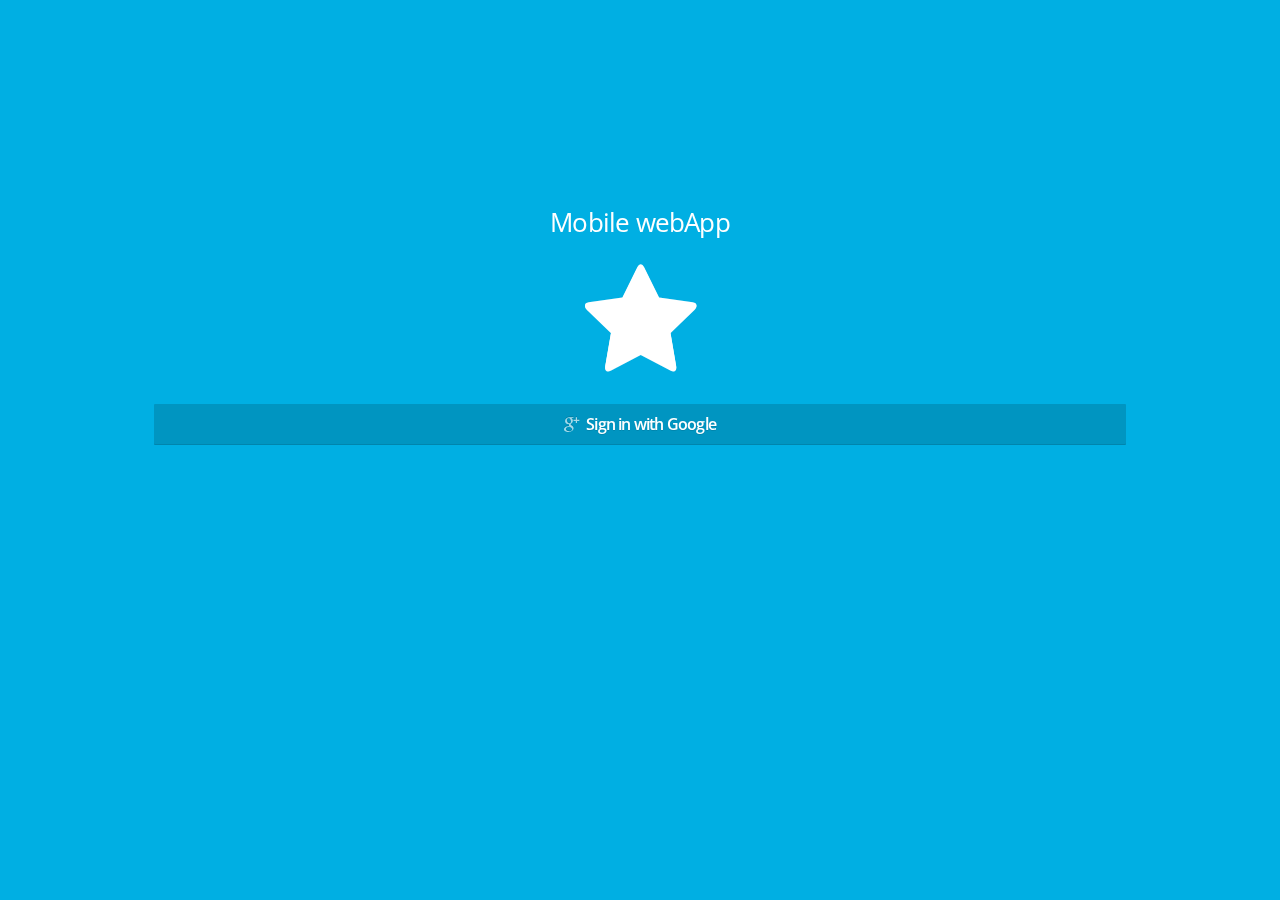
<file: index.html>
<!doctype html>
<html>
    <head>
        <meta charset="utf-8">
        <title>HTML5 WebApp</title>
        <meta name="HandheldFriendly" content="True">
        <meta name="viewport" content="initial-scale=1.0, maximum-scale=1.0, user-scalable=no" />
        <meta name="apple-mobile-web-app-capable" content="yes">
        <meta name="apple-mobile-web-app-status-bar-style" content="black">
        <meta name="format-detection" content="telephone=yes">
        <meta http-equiv="cleartype" content="on">
        <link rel="stylesheet" href="frameworks/lungo/lungo.css">
        <link rel="stylesheet" href="frameworks/lungo/lungo.icon.css">
        <link rel="stylesheet" href="frameworks/lungo/lungo.theme.css">
        <link rel="stylesheet" href="static/css/app.css">
    </head>
    <body>

    <section id="splash" data-transition="slide">
        <article id="login" class="active indented splash">
            <div class="empty">
                <h1>Mobile webApp</h1>    
                <span class="icon star" style="color:#fff; margin:20px 0;"></span>
                <a href="#" class="button" data-icon="google-plus" data-label="Sign in with Google" id="triggerSignIn"></a>
            </div>
        </article>
    </section>

     <aside id="menu">
        <header data-title="Menu"></header>
        <article class="list scroll active">
            <ul>
                <li data-view-section="main"><strong>Home</strong></li>
                <li data-view-section="video"><strong>Video</strong></li>
            </ul>
        </article>
    </aside>

    <section id="main" data-transition="slide" data-aside="menu">
        <header data-title="Home">
            <nav><a href="#" data-icon="menu" data-view-aside="menu"></a></nav>
            <nav class="on-right"><small class="text tiny" style="margin-right:10px">v0.01</small></nav>
        </header>

        <article class="active indented" id="home">
            <div class="empty">
                <h1 id="userName">Welcome</h1>    
                <img id="userImg">
            </div>        
        </article>
    </section>

    <section id="video" data-transition="slide" data-aside="menu">
        <header data-title="Video">
            <nav><a href="#" data-icon="menu" data-view-aside="menu"></a></nav>
            <nav class="on-right"><small class="text tiny" style="margin-right:10px">v0.01</small></nav>
        </header>
        <article class="list scroll" id="videolist">
            <ul id="videos"></ul>
         </article>

         <article class="list indented" id="videoupload">      
            <div class="form">

                <form id="upload-form">
                
                    <fieldset>
                        <input id="title" type="text" placeholder="Title">
                    </fieldset>
                    <fieldset>
                        <textarea placeholder="Description" id="description"></textarea>
                    </fieldset>
                        <input type="file" accept="video/*" id="fileElem" capture>
                    </fieldset>
                </form>

                <button class="anchor button" data-icon="video" data-label="Choose or Record a Video" id="fileSelect"></button>
                <button class="anchor button accept" data-icon="upload" data-label="Upload Video" id="fileUpload"></button>

                <div id="uploadprogress"> 
                    <label>Progress</label>
                    <div id="progress-normal" data-progress="0%"></div>
                </div>
                <ul id="post-upload-status"></ul>

            </div>


        </article>

        <footer>
                <nav>
                <a href="#" data-icon="film" class="active" data-view-article="videolist"></a>
                <a href="#" data-icon="cloud-upload" data-view-article="videoupload"></a>
                </nav>
            </footer>

    </section>



    <script src="vendor/quo.js"></script>  
    <script src="vendor/jquery-1.9.1.js"></script>      
    <script src="frameworks/lungo/lungo.js"></script>
    <script src='https://cdn.firebase.com/v0/firebase.js'></script>
    <script src="https://apis.google.com/js/client:plusone.js"></script>
    <script src="static/js/auth.js"></script>
    <script src="static/js/youtube-upload.js"></script>

    <script>
        Lungo.init({
            history: false
        });


        
        $( "#triggerSignIn" ).click(function() {
            gplus_auth();
        });


        //disable rubberband effect on mobile browsers
        $('body').on('touchmove', function (e) {
            var searchTerms = '.scroll, .scroll-y, .scroll-x',
            $target = $(e.target),
            parents = $target.parents(searchTerms);

                if (parents.length || $target.hasClass(searchTerms)) {
                // ignore as we want the scroll to happen
                } else {
                    e.preventDefault();
                }
        });


        Lungo.dom('#main').on('load', function(event){
            
            //if (Lungo.Cache.get("onload") == 1){
                var userData = Lungo.Cache.get("userdata");
                $("#userImg").attr("src", userData.image);
                $("#userName").text("Welcome " + userData.name);
            //}

            Lungo.Cache.set("onload", 1);

        }).on('unload',function(event){
            Lungo.Cache.remove("onload");
        });



        Lungo.dom('#video').on('load', function(event){
            
            //if (Lungo.Cache.get("onload") == 1){
                var userData = Lungo.Cache.get("userdata");
                var userId = userData.id;
                var videosRef = new Firebase('https://festivalapp.firebaseio.com/users/'+userId+'/videos/');
                var accessToken = gapi.auth.getToken();
                //console.log (accessToken);
                videosRef.on('child_added', function(snapshot) {
                    var videoInfo = snapshot.val();
                    //console.log(videoInfo);
                    var html ='<iframe title="YouTube video player" class="youtube-player" type="text/html" width="100%" height="" src="http://www.youtube.com/embed/'+videoInfo.video+'?showinfo=0&rel=0&showinfo=0&modestbranding=1" frameborder="0" allowFullScreen></iframe>';

                    //$('#videos').append('<li><a href="http://youtube.com/watch?v='+videoInfo.video+'">'+videoInfo.video+'</a></li>');
                    $('#videos').append('<li>'+html+'</li>');
                });
            //}
            Lungo.Cache.set("onload", 1);

        }).on('unload',function(event){
             Lungo.Cache.remove("onload");
        });

        Lungo.dom('#videoupload').on('load', function(event){
            
            $("#fileSelect").show();
            $("#fileUpload").hide();
            $("#uploadprogress").hide();
            
            $( "#fileSelect" ).click(function() {
                 $( "#fileElem").click();
            });

            $( "#fileElem" ).change(function() {
                //var file = this.files;
                $("#fileSelect").hide();
                $("#fileUpload").show();
            });

            $( "#fileUpload" ).click(function() {
                 $( "#fileUpload").hide();
                 $( "#upload-form" ).submit();
                 $( "#uploadprogress").show();
            });

        });
        
    </script>

    </body>
</html>
</file>
<file: frameworks/lungo/lungo.css>
a,abbr,address,article,aside,audio,b,blockquote,body,caption,cite,code,dd,del,dfn,dialog,div,dl,dt,em,fieldset,figure,footer,form,h1,h2,h3,h4,h5,h6,header,hgroup,hr,html,i,iframe,img,ins,kbd,label,legend,li,mark,menu,nav,object,ol,p,pre,q,samp,section,small,span,strong,sub,sup,table,tbody,td,tfoot,th,thead,time,tr,ul,var,video{border:0;margin:0;outline:0;padding:0;font-size:100%;font-weight:normal}
article,aside,details,figcaption,figure,footer,header,hgroup,nav,section{display:block}
audio,canvas,video display: inline-block *display: inline *zoom: 1,audio:not([controls]) display: none,[hidden] display: none,html{width:100%;height:100%;font-size:100%;-webkit-text-size-adjust:100%;-ms-text-size-adjust:100%}
body{margin:0;padding:0;width:100%;height:100%;overflow-y:visible !important;-webkit-touch-callout:none;-webkit-user-select:none;-moz-user-select:moz-none;user-select:none;display:-webkit-box;display:-moz-box;display:-ms-box;display:-o-box;display:box;}
body *{-webkit-box-sizing:border-box;-moz-box-sizing:border-box;-ms-box-sizing:border-box;-o-box-sizing:border-box;box-sizing:border-box;margin:0;padding:0}
a{text-decoration:none;-webkit-tap-highlight-color:rgba(0,0,0,0);}
a:hover{opacity:1}
img{border:0;-ms-interpolation-mode:bicubic;vertical-align:middle;font-size:0}
table{border-collapse:collapse;border-spacing:0}
th,td,caption{vertical-align:top;text-align:left}
@media ="all"{::-webkit-scrollbar{width:1px;height:1px}
}
body,html{height:100%;width:100%;margin:0;padding:0;overflow:hidden}
body > aside,body > section{display:-webkit-box;display:-moz-box;display:-ms-box;display:-o-box;display:box;-webkit-box-orient:vertical;-moz-box-orient:vertical;-ms-box-orient:vertical;-o-box-orient:vertical;box-orient:vertical;height:inherit;webkit-transform:translate3d(0,0,0);}
body > aside > header,body > section > header,body > aside > footer,body > section > footer{-webkit-box-flex:0;-moz-box-flex:0;-ms-box-flex:0;-o-box-flex:0;box-flex:0;z-index:3;position:relative}
body > aside > header,body > section > header{-webkit-box-ordinal-group:1;-moz-box-ordinal-group:1;-ms-box-ordinal-group:1;-o-box-ordinal-group:1;box-ordinal-group:1}
body > aside > article,body > section > article{-webkit-box-flex:1;-moz-box-flex:1;-ms-box-flex:1;-o-box-flex:1;box-flex:1;-webkit-box-ordinal-group:2;-moz-box-ordinal-group:2;-ms-box-ordinal-group:2;-o-box-ordinal-group:2;box-ordinal-group:2;z-index:-1}
body > aside > footer,body > section > footer{-webkit-box-ordinal-group:3;-moz-box-ordinal-group:3;-ms-box-ordinal-group:3;-o-box-ordinal-group:3;box-ordinal-group:3}
body > aside > header,body > section > header,body > aside > footer,body > section > footer{height:46px;line-height:46px;}
body > aside > header > nav,body > section > header > nav,body > aside > footer > nav,body > section > footer > nav{-webkit-box-flex:0;-moz-box-flex:0;-ms-box-flex:0;-o-box-flex:0;box-flex:0}
body > aside > header > .title,body > section > header > .title,body > aside > footer > .title,body > section > footer > .title{z-index:-1;float:left;font-size:1.2em;-webkit-box-flex:1;-moz-box-flex:1;-ms-box-flex:1;-o-box-flex:1;box-flex:1;}
body > aside > header > .title.centered,body > section > header > .title.centered,body > aside > footer > .title.centered,body > section > footer > .title.centered{position:absolute;left:1.6em;right:1.6em;text-align:center;display:inline-block}
body > aside > header > .title > .tag,body > section > header > .title > .tag,body > aside > footer > .title > .tag,body > section > footer > .title > .tag{position:relative;top:-.1em;left:.25em}
body > aside > header > img.title,body > section > header > img.title,body > aside > footer > img.title,body > section > footer > img.title{height:28px;margin:9px auto}
body > aside > article,body > section > article{visibility:hidden;display:none}
body > aside.show > article.active,body > section.show > article.active,body > aside.hide > article.active,body > section.hide > article.active,body > aside.hiding > article.active,body > section.hiding > article.active{visibility:visible;display:block;z-index:1;height:inherit;}
body > aside.show > article.active.pull,body > section.show > article.active.pull,body > aside.hide > article.active.pull,body > section.hide > article.active.pull,body > aside.hiding > article.active.pull,body > section.hiding > article.active.pull{-webkit-transition-property:transform;-moz-transition-property:transform;-ms-transition-property:transform;-o-transition-property:transform;transition-property:transform;-webkit-transition-duration:500ms;-moz-transition-duration:500ms;-ms-transition-duration:500ms;-o-transition-duration:500ms;transition-duration:500ms}
body > aside [data-article].hide,body > section [data-article].hide{display:none}
body > section{width:inherit;z-index:-1;}
body > section.show{z-index:1}
body > aside{width:256px;display:none;z-index:-1;}
body > aside > header .title{margin:0 .8em}
body > aside.active,body > aside.show{display:-webkit-box;display:-moz-box;display:-ms-box;display:-o-box;display:box}
body > aside.show{z-index:0}
body > aside.right{right:0}
body[data-os=ios] [data-os=android],body[data-os=ios] [data-os=blackerry],body[data-os=ios] [data-os=firefoxos]{display:none}
body[data-os=android] [data-os=ios],body[data-os=android] [data-os=blackerry],body[data-os=android] [data-os=firefoxos]{display:none}
body[data-os=blackberry] [data-os=android],body[data-os=blackberry] [data-os=ios],body[data-os=blackberry] [data-os=firefoxos]{display:none}
body[data-os=firefoxos] [data-os=android],body[data-os=firefoxos] [data-os=ios],body[data-os=firefoxos] [data-os=blackberry]{display:none}

.list li{list-style-type:none;position:relative;text-align:-webkit-match-parent;line-height:inherit;}
.list li:not(.big){padding:.8em}
.list li.thumb{display:-webkit-box;display:-moz-box;display:-ms-box;display:-o-box;display:box;-webkit-box-orient:horizontal;-moz-box-orient:horizontal;-ms-box-orient:horizontal;-o-box-orient:horizontal;box-orient:horizontal;}
.list li.thumb > div{-webkit-box-flex:1;-moz-box-flex:1;-ms-box-flex:1;-o-box-flex:1;box-flex:1}
.list li.thumb.big > img{width:65px;height:65px}
.list li.thumb.big > div{padding:.25em .4em}
.list li.thumb:not(.big) > img{width:44px;height:44px}
.list li.thumb:not(.big) > div{padding-left:.8em}
.list li.arrow::after{position:absolute;right:.5em;top:45%;width:.5em;height:.5em;content:'';border-right:.25em solid;border-top:.25em solid;-webkit-transform:rotate(45deg);-moz-transform:rotate(45deg);-ms-transform:rotate(45deg);-o-transform:rotate(45deg);transform:rotate(45deg)}
.list li a{display:block;text-decoration:none}
.list li .icon{display:inline-block;float:left;margin-right:.4em;text-align:center;line-height:1em;width:24px;height:24px;font-size:1.4em}
.list li.anchor{padding:.25em .5em;}
.list li.anchor .tag{display:none}
.list li h1,.list li h2,.list li h3,.list li h4,.list li h5,.list li h6,.list li strong,.list li small{overflow:hidden;white-space:nowrap;text-overflow:ellipsis;display:block}
.list li small + .on-right{margin-left:0;margin-top:-1.4em}
.list li small,.list li.anchor{font-size:.9em}
.list li .on-right:not(.tag){font-size:11px}
.list li .on-right.tag{padding-left:.4em;padding-right:.4em;-webkit-text-shadow:none;-moz-text-shadow:none;-ms-text-shadow:none;-o-text-shadow:none;text-shadow:none}
.list .on-right .icon,.list small .icon{font-size:inherit !important;width:auto !important;height:auto !important}
.list.indented li:not(:last-child){margin-bottom:.8em}

header nav a,header nav button{position:relative;text-align:center;float:left;height:46px;min-width:46px;}
header nav a > .icon,header nav button > .icon{font-size:1.5em}
header nav .tag{position:absolute;top:.5em;right:.25em;height:1.4em;line-height:1.4em}
header nav .loading{font-size:1.5em;}
header nav .loading + .icon{display:none}
nav[data-control=groupbar],footer nav{display:-webkit-box;display:-moz-box;display:-ms-box;display:-o-box;display:box;-webkit-box-pack:justify;-moz-box-pack:justify;-ms-box-pack:justify;-o-box-pack:justify;box-pack:justify;width:100%;}
nav[data-control=groupbar] > a,footer nav > a{-webkit-box-flex:1;-moz-box-flex:1;-ms-box-flex:1;-o-box-flex:1;box-flex:1;text-decoration:none}
nav[data-control=groupbar]{z-index:2;height:36px;width:100%;font-size:.9em;line-height:36px;}
nav[data-control=groupbar] > a{padding:0;margin:0;height:36px !important;display:block;text-align:center;}
nav[data-control=groupbar] > a .icon,nav[data-control=groupbar] > a .tag{margin:0 .2em;line-height:inherit}
nav[data-control=menu]{position:absolute;left:0;top:0;top:46px;visibility:hidden;z-index:2;width:100%;text-align:center;-webkit-transform:translateY(-120%);-moz-transform:translateY(-120%);-ms-transform:translateY(-120%);-o-transform:translateY(-120%);transform:translateY(-120%);-webkit-transition-property:transform;-moz-transition-property:transform;-ms-transition-property:transform;-o-transition-property:transform;transition-property:transform;-webkit-transition-duration:500ms;-moz-transition-duration:500ms;-ms-transition-duration:500ms;-o-transition-duration:500ms;transition-duration:500ms;-webkit-transition-timing-function:cubic-bezier(.645,.045,.355,1);-moz-transition-timing-function:cubic-bezier(.645,.045,.355,1);-ms-transition-timing-function:cubic-bezier(.645,.045,.355,1);-o-transition-timing-function:cubic-bezier(.645,.045,.355,1);transition-timing-function:cubic-bezier(.645,.045,.355,1);-webkit-backface-visibility:hidden;-moz-backface-visibility:hidden;-ms-backface-visibility:hidden;-o-backface-visibility:hidden;backface-visibility:hidden;}
nav[data-control=menu].show{visibility:visible;-webkit-transform:translateY(0%);-moz-transform:translateY(0%);-ms-transform:translateY(0%);-o-transform:translateY(0%);transform:translateY(0%)}
nav[data-control=menu].icons{font-size:11px;}
nav[data-control=menu].icons > a{width:25%;float:left;padding:10px 0;}
nav[data-control=menu].icons > a > .icon{font-size:32px;line-height:32px;display:block}
nav[data-control=menu]:not(.icons){font-size:1.2em;}
nav[data-control=menu]:not(.icons) > a{display:block;position:relative;padding:.8em;}
nav[data-control=menu]:not(.icons) > a > .icon{position:absolute;left:.5em;top:.5em;font-size:1.4em;line-height:1em}
footer nav a{display:block;padding:0;height:46px;text-align:center}
footer nav .icon{font-size:2em;line-height:inherit;width:46px;display:inline-block}
footer nav .tag{position:relative;top:-12px;left:-12px;margin-right:-24px;}
footer nav .tag .loading{top:0;font-size:1.4em}
footer nav abbr{display:none}
footer nav.with-labels .icon{font-size:1.8em;line-height:1em}
footer nav.with-labels abbr{z-index:1;display:block !important;margin-top:-1.3em;font-size:11px;line-height:11px;overflow:hidden;white-space:nowrap;text-overflow:ellipsis}
@-moz-keyframes menuShow{0%{-webkit-transform:translateY(-120%);-moz-transform:translateY(-120%);-ms-transform:translateY(-120%);-o-transform:translateY(-120%);transform:translateY(-120%)}
75%{-webkit-transform:translateY(8px);-moz-transform:translateY(8px);-ms-transform:translateY(8px);-o-transform:translateY(8px);transform:translateY(8px)}
100%{-webkit-transform:translateY(0);-moz-transform:translateY(0);-ms-transform:translateY(0);-o-transform:translateY(0);transform:translateY(0)}
}@-webkit-keyframes menuShow{0%{-webkit-transform:translateY(-120%);-moz-transform:translateY(-120%);-ms-transform:translateY(-120%);-o-transform:translateY(-120%);transform:translateY(-120%)}
75%{-webkit-transform:translateY(8px);-moz-transform:translateY(8px);-ms-transform:translateY(8px);-o-transform:translateY(8px);transform:translateY(8px)}
100%{-webkit-transform:translateY(0);-moz-transform:translateY(0);-ms-transform:translateY(0);-o-transform:translateY(0);transform:translateY(0)}
}@-o-keyframes menuShow{0%{-webkit-transform:translateY(-120%);-moz-transform:translateY(-120%);-ms-transform:translateY(-120%);-o-transform:translateY(-120%);transform:translateY(-120%)}
75%{-webkit-transform:translateY(8px);-moz-transform:translateY(8px);-ms-transform:translateY(8px);-o-transform:translateY(8px);transform:translateY(8px)}
100%{-webkit-transform:translateY(0);-moz-transform:translateY(0);-ms-transform:translateY(0);-o-transform:translateY(0);transform:translateY(0)}
}@-ms-keyframes menuShow{0%{-webkit-transform:translateY(-120%);-moz-transform:translateY(-120%);-ms-transform:translateY(-120%);-o-transform:translateY(-120%);transform:translateY(-120%)}
75%{-webkit-transform:translateY(8px);-moz-transform:translateY(8px);-ms-transform:translateY(8px);-o-transform:translateY(8px);transform:translateY(8px)}
100%{-webkit-transform:translateY(0);-moz-transform:translateY(0);-ms-transform:translateY(0);-o-transform:translateY(0);transform:translateY(0)}
}@keyframes menuShow{0%{-webkit-transform:translateY(-120%);-moz-transform:translateY(-120%);-ms-transform:translateY(-120%);-o-transform:translateY(-120%);transform:translateY(-120%)}
75%{-webkit-transform:translateY(8px);-moz-transform:translateY(8px);-ms-transform:translateY(8px);-o-transform:translateY(8px);transform:translateY(8px)}
100%{-webkit-transform:translateY(0);-moz-transform:translateY(0);-ms-transform:translateY(0);-o-transform:translateY(0);transform:translateY(0)}
}@-moz-keyframes menuHide{0%{-webkit-transform:translateY(0);-moz-transform:translateY(0);-ms-transform:translateY(0);-o-transform:translateY(0);transform:translateY(0)}
25%{-webkit-transform:translateY(8px);-moz-transform:translateY(8px);-ms-transform:translateY(8px);-o-transform:translateY(8px);transform:translateY(8px)}
100%{-webkit-transform:translateY(-120%);-moz-transform:translateY(-120%);-ms-transform:translateY(-120%);-o-transform:translateY(-120%);transform:translateY(-120%)}
}@-webkit-keyframes menuHide{0%{-webkit-transform:translateY(0);-moz-transform:translateY(0);-ms-transform:translateY(0);-o-transform:translateY(0);transform:translateY(0)}
25%{-webkit-transform:translateY(8px);-moz-transform:translateY(8px);-ms-transform:translateY(8px);-o-transform:translateY(8px);transform:translateY(8px)}
100%{-webkit-transform:translateY(-120%);-moz-transform:translateY(-120%);-ms-transform:translateY(-120%);-o-transform:translateY(-120%);transform:translateY(-120%)}
}@-o-keyframes menuHide{0%{-webkit-transform:translateY(0);-moz-transform:translateY(0);-ms-transform:translateY(0);-o-transform:translateY(0);transform:translateY(0)}
25%{-webkit-transform:translateY(8px);-moz-transform:translateY(8px);-ms-transform:translateY(8px);-o-transform:translateY(8px);transform:translateY(8px)}
100%{-webkit-transform:translateY(-120%);-moz-transform:translateY(-120%);-ms-transform:translateY(-120%);-o-transform:translateY(-120%);transform:translateY(-120%)}
}@-ms-keyframes menuHide{0%{-webkit-transform:translateY(0);-moz-transform:translateY(0);-ms-transform:translateY(0);-o-transform:translateY(0);transform:translateY(0)}
25%{-webkit-transform:translateY(8px);-moz-transform:translateY(8px);-ms-transform:translateY(8px);-o-transform:translateY(8px);transform:translateY(8px)}
100%{-webkit-transform:translateY(-120%);-moz-transform:translateY(-120%);-ms-transform:translateY(-120%);-o-transform:translateY(-120%);transform:translateY(-120%)}
}@keyframes menuHide{0%{-webkit-transform:translateY(0);-moz-transform:translateY(0);-ms-transform:translateY(0);-o-transform:translateY(0);transform:translateY(0)}
25%{-webkit-transform:translateY(8px);-moz-transform:translateY(8px);-ms-transform:translateY(8px);-o-transform:translateY(8px);transform:translateY(8px)}
100%{-webkit-transform:translateY(-120%);-moz-transform:translateY(-120%);-ms-transform:translateY(-120%);-o-transform:translateY(-120%);transform:translateY(-120%)}
}
.hidden{display:none}
.block{display:block}
.inline{display:inline}
.inline-block{display:inline-block}
.indented > *{padding:.5333333333333333em}
.margined > *{margin:.5333333333333333em}
.margin-top{margin-top:.5333333333333333em}
.margin-right{margin-right:.5333333333333333em}
.margin-bottom{margin-bottom:.5333333333333333em}
.margin-left{margin-left:.5333333333333333em}
.on-left{float:left}
.on-right{float:right}
.overthrow-enabled .overthrow{overflow:auto;-webkit-overflow-scrolling:touch}
.scroll{overflow-x:hidden;overflow-y:scroll;-webkit-overflow-scrolling:touch;-webkit-box-flex:1;}
.scroll.horizontal{overflow-x:scroll;overflow-y:hidden;white-space:nowrap}
.scroll > *{-webkit-transform:translate3d(0,0,0)}
.tag{font-size:11px;min-width:17px;height:16px;line-height:16px !important;text-align:center;z-index:1;display:inline-block !important}
.layout{display:-webkit-box;display:-moz-box;display:-ms-box;display:-o-box;display:box;height:inherit !important;}
.layout:not(.horizontal){-webkit-box-orient:vertical;-moz-box-orient:vertical;-ms-box-orient:vertical;-o-box-orient:vertical;box-orient:vertical;}
.layout:not(.horizontal) > [data-layout=middle]{height:50%}
.layout:not(.horizontal) > [data-layout=third]{height:33%}
.layout:not(.horizontal) > [data-layout=quarter]{height:25%}
.layout.horizontal{-webkit-box-orient:horizontal;-moz-box-orient:horizontal;-ms-box-orient:horizontal;-o-box-orient:horizontal;box-orient:horizontal;}
.layout.horizontal > [data-layout=middle]{width:50%}
.layout.horizontal > [data-layout=third]{width:33%}
.layout.horizontal > [data-layout=quarter]{width:25%}
.layout > *{-webkit-box-flex:1;-moz-box-flex:1;-ms-box-flex:1;-o-box-flex:1;box-flex:1}
.layout > [data-layout=secondary]{-webkit-box-flex:2;-moz-box-flex:2;-ms-box-flex:2;-o-box-flex:2;box-flex:2}
.layout > [data-layout=primary]{-webkit-box-flex:3;-moz-box-flex:3;-ms-box-flex:3;-o-box-flex:3;box-flex:3}
[data-view-menu]:after{content:"▼";position:relative;top:-5px;left:1px;font-size:11px}
[data-control=carousel]{overflow:hidden;list-style:none;margin:0}
body > section > article.splash{text-align:center;padding:1.3333333333333333em;}
body > section > article.splash .logo{max-width:192px;margin:20% 0 7.5% 0;font-size:2.2em}
body > section > article.splash .button,body > section > article.splash button{margin-bottom:.35555555555555557em}
body > section > article.splash .copyright{position:absolute;width:100%;bottom:8px;left:0;font-size:11px;padding:0}

.button,button{display:inline-block;border:none;cursor:pointer;font-family:inherit;font-weight:inherit;text-align:center;text-decoration:none;outline:none;background:none;font-size:inherit;}
header .button > abbr,header button > abbr{font-size:.9em}
header .button .icon + abbr,header button .icon + abbr{position:relative;left:.3em;top:.5em;float:right}
article .button,article button{line-height:2.5em;}
article .button.icon,article button.icon{padding:0 .65em}
article .button:not(.icon),article button:not(.icon){padding:0 1em;}
article .button:not(.icon) .icon + abbr,article button:not(.icon) .icon + abbr{margin-left:.5em}
article .button.large,article button.large{font-size:1.4em}
article .button.small,article button.small{font-size:.9em;line-height:2.25em}
article .button.tiny,article button.tiny{font-size:11px;line-height:2em;padding:0 .6em}
article .button.anchor,article button.anchor{width:100%;position:relative;padding:0;}
article .button.anchor:not(.icon) .icon,article button.anchor:not(.icon) .icon{position:absolute;left:1em}

body > section > article > .empty{display:block;width:80%;margin:0 auto;padding-top:15%;text-align:center;}
body > section > article > .empty > *{display:block}
body > section > article > .empty > .icon{font-size:7.5em;line-height:1em}
body > section > article > .empty > strong{font-size:1.2em;line-height:1.2em}
body > section > article > .empty > small{font-size:.9em}
body > section > article > .empty > button{margin:.5em 0}

form label:not(.select),.form label:not(.select){display:inline-block;font-size:.9em;line-height:inherit;margin:.15em 0}
form input:not([type="checkbox"]),.form input:not([type="checkbox"]),form textarea,.form textarea,form select,.form select,form .progress,.form .progress,form label.select,.form label.select,form [data-control-progress],.form [data-control-progress]{font-size:1em;}
form input:not([type="checkbox"]).large,.form input:not([type="checkbox"]).large,form textarea.large,.form textarea.large,form select.large,.form select.large,form .progress.large,.form .progress.large,form label.select.large,.form label.select.large,form [data-control-progress].large,.form [data-control-progress].large{font-size:1.2em}
form input[type="text"],.form input[type="text"],form input[type="password"],.form input[type="password"],form input[type="date"],.form input[type="date"],form input[type="datetime"],.form input[type="datetime"],form input[type="email"],.form input[type="email"],form input[type="number"],.form input[type="number"],form input[type="search"],.form input[type="search"],form input[type="tel"],.form input[type="tel"],form input[type="time"],.form input[type="time"],form input[type="url"],.form input[type="url"],form select,.form select,form textarea,.form textarea,form label.select,.form label.select{display:inline-block;width:100%;margin:.5em 0;padding:0 .5em;-webkit-transition:all 100ms linear;-moz-transition:all 100ms linear;-ms-transition:all 100ms linear;-o-transition:all 100ms linear;transition:all 100ms linear;font-family:inherit;-webkit-appearance:none;-webkit-user-select:text;border:0;}
form input[type="text"]:focus,.form input[type="text"]:focus,form input[type="password"]:focus,.form input[type="password"]:focus,form input[type="date"]:focus,.form input[type="date"]:focus,form input[type="datetime"]:focus,.form input[type="datetime"]:focus,form input[type="email"]:focus,.form input[type="email"]:focus,form input[type="number"]:focus,.form input[type="number"]:focus,form input[type="search"]:focus,.form input[type="search"]:focus,form input[type="tel"]:focus,.form input[type="tel"]:focus,form input[type="time"]:focus,.form input[type="time"]:focus,form input[type="url"]:focus,.form input[type="url"]:focus,form select:focus,.form select:focus,form textarea:focus,.form textarea:focus,form label.select:focus,.form label.select:focus{outline:none !important}
form input[type="text"].border,.form input[type="text"].border,form input[type="password"].border,.form input[type="password"].border,form input[type="date"].border,.form input[type="date"].border,form input[type="datetime"].border,.form input[type="datetime"].border,form input[type="email"].border,.form input[type="email"].border,form input[type="number"].border,.form input[type="number"].border,form input[type="search"].border,.form input[type="search"].border,form input[type="tel"].border,.form input[type="tel"].border,form input[type="time"].border,.form input[type="time"].border,form input[type="url"].border,.form input[type="url"].border,form select.border,.form select.border,form textarea.border,.form textarea.border,form label.select.border,.form label.select.border,form input[type="text"].border > select,.form input[type="text"].border > select,form input[type="password"].border > select,.form input[type="password"].border > select,form input[type="date"].border > select,.form input[type="date"].border > select,form input[type="datetime"].border > select,.form input[type="datetime"].border > select,form input[type="email"].border > select,.form input[type="email"].border > select,form input[type="number"].border > select,.form input[type="number"].border > select,form input[type="search"].border > select,.form input[type="search"].border > select,form input[type="tel"].border > select,.form input[type="tel"].border > select,form input[type="time"].border > select,.form input[type="time"].border > select,form input[type="url"].border > select,.form input[type="url"].border > select,form select.border > select,.form select.border > select,form textarea.border > select,.form textarea.border > select,form label.select.border > select,.form label.select.border > select{padding:.3em .4em}
form textarea,.form textarea{min-height:2.5em;line-height:1.2em}
form fieldset,.form fieldset{position:relative;padding:0 .5em;}
form fieldset > label:not(.select),.form fieldset > label:not(.select){float:left;width:20%;margin:.5em 0;line-height:1.75em;}
form fieldset > label:not(.select).absolute,.form fieldset > label:not(.select).absolute{position:absolute}
form fieldset > label:not(.select).anchor,.form fieldset > label:not(.select).anchor{width:auto;overflow:hidden}
form fieldset > label:not(.absolute) + input:not([type="checkbox"]),.form fieldset > label:not(.absolute) + input:not([type="checkbox"]),form fieldset > label:not(.absolute) + label.select,.form fieldset > label:not(.absolute) + label.select{width:80%}
form fieldset > label:not(.absolute) + input[type="checkbox"],.form fieldset > label:not(.absolute) + input[type="checkbox"]{margin-top:.5em}
form fieldset .icon,.form fieldset .icon{position:absolute;font-size:1.2em;top:.5em;right:.6em}
form fieldset input[type="text"],.form fieldset input[type="text"],form fieldset input[type="password"],.form fieldset input[type="password"],form fieldset input[type="date"],.form fieldset input[type="date"],form fieldset input[type="datetime"],.form fieldset input[type="datetime"],form fieldset input[type="email"],.form fieldset input[type="email"],form fieldset input[type="number"],.form fieldset input[type="number"],form fieldset input[type="search"],.form fieldset input[type="search"],form fieldset input[type="tel"],.form fieldset input[type="tel"],form fieldset input[type="time"],.form fieldset input[type="time"],form fieldset input[type="url"],.form fieldset input[type="url"],form fieldset textarea,.form fieldset textarea{-webkit-box-shadow:none;-moz-box-shadow:none;-ms-box-shadow:none;-o-box-shadow:none;box-shadow:none;border:none;-webkit-border-radius:0;-moz-border-radius:0;-ms-border-radius:0;-o-border-radius:0;border-radius:0;padding:0 .3em;line-height:1.5em;}
form fieldset input[type="text"],.form fieldset input[type="text"],form fieldset input[type="password"],.form fieldset input[type="password"],form fieldset input[type="date"],.form fieldset input[type="date"],form fieldset input[type="datetime"],.form fieldset input[type="datetime"],form fieldset input[type="email"],.form fieldset input[type="email"],form fieldset input[type="number"],.form fieldset input[type="number"],form fieldset input[type="search"],.form fieldset input[type="search"],form fieldset input[type="tel"],.form fieldset input[type="tel"],form fieldset input[type="time"],.form fieldset input[type="time"],form fieldset input[type="url"],.form fieldset input[type="url"],form fieldset textarea,.form fieldset textarea,form fieldset input[type="text"]:focus,.form fieldset input[type="text"]:focus,form fieldset input[type="password"]:focus,.form fieldset input[type="password"]:focus,form fieldset input[type="date"]:focus,.form fieldset input[type="date"]:focus,form fieldset input[type="datetime"]:focus,.form fieldset input[type="datetime"]:focus,form fieldset input[type="email"]:focus,.form fieldset input[type="email"]:focus,form fieldset input[type="number"]:focus,.form fieldset input[type="number"]:focus,form fieldset input[type="search"]:focus,.form fieldset input[type="search"]:focus,form fieldset input[type="tel"]:focus,.form fieldset input[type="tel"]:focus,form fieldset input[type="time"]:focus,.form fieldset input[type="time"]:focus,form fieldset input[type="url"]:focus,.form fieldset input[type="url"]:focus,form fieldset textarea:focus,.form fieldset textarea:focus{background:none}
form fieldset input[type="checkbox"],.form fieldset input[type="checkbox"]{float:right}
form fieldset label.select,.form fieldset label.select{line-height:1.5em}
.indented form fieldset > label:not(.select):not(.anchor),.indented .form fieldset > label:not(.select):not(.anchor){width:25%}
.indented form fieldset > label:not(.absolute) + input:not([type="checkbox"]),.indented .form fieldset > label:not(.absolute) + input:not([type="checkbox"]),.indented form fieldset > label:not(.absolute) + label.select,.indented .form fieldset > label:not(.absolute) + label.select{width:75%}
form label.select,.form label.select{position:relative;display:inline-block;font-size:inherit;line-height:inherit;padding:0 !important;}
form label.select > select,.form label.select > select{-webkit-border-radius:0 !important;-moz-border-radius:0 !important;-ms-border-radius:0 !important;-o-border-radius:0 !important;border-radius:0 !important;margin:0;padding:0 .4em}
form label.select:after,.form label.select:after{position:absolute;top:.15em;right:.3em;content:"▼";pointer-events:none;text-align:center}
form input[type="range"],.form input[type="range"]{-webkit-appearance:none;outline:none;height:5px;width:100%;padding:0;border:none;margin:1em 0;background:#f00;}
form input[type="range"]::-webkit-slider-thumb,.form input[type="range"]::-webkit-slider-thumb{position:relative;width:26px;height:26px;-webkit-appearance:none;border:none}
form [data-progress],.form [data-progress]{width:100%;margin-bottom:.5em;}
form [data-progress] .bar,.form [data-progress] .bar{height:5px;line-height:5px;display:block;}
form [data-progress] .bar .value,.form [data-progress] .bar .value{display:block;height:inherit;width:0%;-webkit-transition:width 500ms cubic-bezier(.645,.045,.355,1);-moz-transition:width 500ms cubic-bezier(.645,.045,.355,1);-ms-transition:width 500ms cubic-bezier(.645,.045,.355,1);-o-transition:width 500ms cubic-bezier(.645,.045,.355,1);transition:width 500ms cubic-bezier(.645,.045,.355,1)}
form input[type="checkbox"],.form input[type="checkbox"]{appearance:none;-webkit-appearance:none;-webkit-user-select:text;-webkit-border-radius:26px;-moz-border-radius:26px;-ms-border-radius:26px;-o-border-radius:26px;border-radius:26px;cursor:pointer;height:28px;position:relative;-webkit-transition:border .25s .15s,box-shadow .25s .3s,padding .25s;-moz-transition:border .25s .15s,box-shadow .25s .3s,padding .25s;-ms-transition:border .25s .15s,box-shadow .25s .3s,padding .25s;-o-transition:border .25s .15s,box-shadow .25s .3s,padding .25s;transition:border .25s .15s,box-shadow .25s .3s,padding .25s;width:44px;vertical-align:top;}
form input[type="checkbox"]:after,.form input[type="checkbox"]:after{-webkit-border-radius:24px;-moz-border-radius:24px;-ms-border-radius:24px;-o-border-radius:24px;border-radius:24px;-webkit-box-shadow:inset 0 -3px 3px rgba(0,0,0,0.025),0 1px 4px rgba(0,0,0,0.15),0 4px 4px rgba(0,0,0,0.1);-moz-box-shadow:inset 0 -3px 3px rgba(0,0,0,0.025),0 1px 4px rgba(0,0,0,0.15),0 4px 4px rgba(0,0,0,0.1);-ms-box-shadow:inset 0 -3px 3px rgba(0,0,0,0.025),0 1px 4px rgba(0,0,0,0.15),0 4px 4px rgba(0,0,0,0.1);-o-box-shadow:inset 0 -3px 3px rgba(0,0,0,0.025),0 1px 4px rgba(0,0,0,0.15),0 4px 4px rgba(0,0,0,0.1);box-shadow:inset 0 -3px 3px rgba(0,0,0,0.025),0 1px 4px rgba(0,0,0,0.15),0 4px 4px rgba(0,0,0,0.1);content:'';display:block;height:24px;left:0;position:absolute;right:16px;top:0;-webkit-transition:border .25s .15s,left .25s .1s,right .15s .175s;-moz-transition:border .25s .15s,left .25s .1s,right .15s .175s;-ms-transition:border .25s .15s,left .25s .1s,right .15s .175s;-o-transition:border .25s .15s,left .25s .1s,right .15s .175s;transition:border .25s .15s,left .25s .1s,right .15s .175s}
form input[type="checkbox"]:checked,.form input[type="checkbox"]:checked{padding-left:18px;-webkit-transition:border .25s,box-shadow .25s,padding .25s .15s;-moz-transition:border .25s,box-shadow .25s,padding .25s .15s;-ms-transition:border .25s,box-shadow .25s,padding .25s .15s;-o-transition:border .25s,box-shadow .25s,padding .25s .15s;transition:border .25s,box-shadow .25s,padding .25s .15s;}
form input[type="checkbox"]:checked:after,.form input[type="checkbox"]:checked:after{left:16px;right:0;-webkit-transition:border .25s,left .15s .25s,right .25s .175s;-moz-transition:border .25s,left .15s .25s,right .25s .175s;-ms-transition:border .25s,left .15s .25s,right .25s .175s;-o-transition:border .25s,left .15s .25s,right .25s .175s;transition:border .25s,left .15s .25s,right .25s .175s}

.loading{position:relative;left:50%;height:1em;width:1em;margin-left:-.5em;-webkit-transform-origin:.5em .5em;-moz-transform-origin:.5em .5em;-ms-transform-origin:.5em .5em;-o-transform-origin:.5em .5em;transform-origin:.5em .5em;font-size:48px;}
.loading.disable{-webkit-animation:none;-moz-animation:none;display:none}
.loading > span{left:50%;margin-left:-.05em;}
.loading > span,.loading > span::before,.loading > span::after{display:block;position:absolute;width:.1em;height:.25em;top:0;-webkit-transform-origin:.05em .5em;-moz-transform-origin:.05em .5em;-ms-transform-origin:.05em .5em;-o-transform-origin:.05em .5em;transform-origin:.05em .5em;-webkit-border-radius:.1em;-moz-border-radius:.1em;-ms-border-radius:.1em;-o-border-radius:.1em;border-radius:.1em}
.loading > span::before,.loading > span::after{content:" "}
.loading > span.top{-webkit-transform:rotate(0);-moz-transform:rotate(0);-ms-transform:rotate(0);-o-transform:rotate(0);transform:rotate(0)}
.loading > span.right{-webkit-transform:rotate(90deg);-moz-transform:rotate(90deg);-ms-transform:rotate(90deg);-o-transform:rotate(90deg);transform:rotate(90deg)}
.loading > span.bottom{-webkit-transform:rotate(180deg);-moz-transform:rotate(180deg);-ms-transform:rotate(180deg);-o-transform:rotate(180deg);transform:rotate(180deg)}
.loading > span.left{-webkit-transform:rotate(270deg);-moz-transform:rotate(270deg);-ms-transform:rotate(270deg);-o-transform:rotate(270deg);transform:rotate(270deg)}
.loading > span::before{-webkit-transform:rotate(30deg);-moz-transform:rotate(30deg);-ms-transform:rotate(30deg);-o-transform:rotate(30deg);transform:rotate(30deg)}
.loading > span::after{-webkit-transform:rotate(-30deg);-moz-transform:rotate(-30deg);-ms-transform:rotate(-30deg);-o-transform:rotate(-30deg);transform:rotate(-30deg)}
.loading > span.top{background-color:rgba(0,0,0,0.99)}
.loading > span.top::after{background-color:rgba(0,0,0,0.9)}
.loading > span.left::before{background-color:rgba(0,0,0,0.8)}
.loading > span.left{background-color:rgba(0,0,0,0.7)}
.loading > span.left::after{background-color:rgba(0,0,0,0.6)}
.loading > span.bottom::before{background-color:rgba(0,0,0,0.5)}
.loading > span.bottom{background-color:rgba(0,0,0,0.4)}
.loading > span.bottom::after{background-color:rgba(0,0,0,0.35)}
.loading > span.right::before{background-color:rgba(0,0,0,0.3)}
.loading > span.right{background-color:rgba(0,0,0,0.25)}
.loading > span.right::after{background-color:rgba(0,0,0,0.2)}
.loading > span.top::before{background-color:rgba(0,0,0,0.15)}
.loading.white > span.top{background-color:rgba(255,255,255,0.99)}
.loading.white > span.top::after{background-color:rgba(255,255,255,0.9)}
.loading.white > span.left::before{background-color:rgba(255,255,255,0.8)}
.loading.white > span.left{background-color:rgba(255,255,255,0.7)}
.loading.white > span.left::after{background-color:rgba(255,255,255,0.6)}
.loading.white > span.bottom::before{background-color:rgba(255,255,255,0.5)}
.loading.white > span.bottom{background-color:rgba(255,255,255,0.4)}
.loading.white > span.bottom::after{background-color:rgba(255,255,255,0.35)}
.loading.white > span.right::before{background-color:rgba(255,255,255,0.3)}
.loading.white > span.right{background-color:rgba(255,255,255,0.25)}
.loading.white > span.right::after{background-color:rgba(255,255,255,0.2)}
.loading.white > span.top::before{background-color:rgba(255,255,255,0.15)}
section.show .loading,section.active .loading,.notification .loading{-webkit-animation:rotatingLoader 600ms infinite linear;moz-animation:rotatingLoader 600ms infinite linear}
@-webkit-keyframes rotatingLoader{0%{-webkit-transform:rotate(0);-moz-transform:rotate(0);-ms-transform:rotate(0);-o-transform:rotate(0);transform:rotate(0)}
8.32%{-webkit-transform:rotate(0);-moz-transform:rotate(0);-ms-transform:rotate(0);-o-transform:rotate(0);transform:rotate(0)}
8.33%{-webkit-transform:rotate(30deg);-moz-transform:rotate(30deg);-ms-transform:rotate(30deg);-o-transform:rotate(30deg);transform:rotate(30deg)}
16.65%{-webkit-transform:rotate(30deg);-moz-transform:rotate(30deg);-ms-transform:rotate(30deg);-o-transform:rotate(30deg);transform:rotate(30deg)}
16.66%{-webkit-transform:rotate(60deg);-moz-transform:rotate(60deg);-ms-transform:rotate(60deg);-o-transform:rotate(60deg);transform:rotate(60deg)}
24.99%{-webkit-transform:rotate(60deg);-moz-transform:rotate(60deg);-ms-transform:rotate(60deg);-o-transform:rotate(60deg);transform:rotate(60deg)}
25%{-webkit-transform:rotate(90deg);-moz-transform:rotate(90deg);-ms-transform:rotate(90deg);-o-transform:rotate(90deg);transform:rotate(90deg)}
33.32%{-webkit-transform:rotate(90deg);-moz-transform:rotate(90deg);-ms-transform:rotate(90deg);-o-transform:rotate(90deg);transform:rotate(90deg)}
33.33%{-webkit-transform:rotate(120deg);-moz-transform:rotate(120deg);-ms-transform:rotate(120deg);-o-transform:rotate(120deg);transform:rotate(120deg)}
41.65%{-webkit-transform:rotate(120deg);-moz-transform:rotate(120deg);-ms-transform:rotate(120deg);-o-transform:rotate(120deg);transform:rotate(120deg)}
41.66%{-webkit-transform:rotate(150deg);-moz-transform:rotate(150deg);-ms-transform:rotate(150deg);-o-transform:rotate(150deg);transform:rotate(150deg)}
49.99%{-webkit-transform:rotate(150deg);-moz-transform:rotate(150deg);-ms-transform:rotate(150deg);-o-transform:rotate(150deg);transform:rotate(150deg)}
50%{-webkit-transform:rotate(180deg);-moz-transform:rotate(180deg);-ms-transform:rotate(180deg);-o-transform:rotate(180deg);transform:rotate(180deg)}
58.32%{-webkit-transform:rotate(180deg);-moz-transform:rotate(180deg);-ms-transform:rotate(180deg);-o-transform:rotate(180deg);transform:rotate(180deg)}
58.33%{-webkit-transform:rotate(210deg);-moz-transform:rotate(210deg);-ms-transform:rotate(210deg);-o-transform:rotate(210deg);transform:rotate(210deg)}
66.65%{-webkit-transform:rotate(210deg);-moz-transform:rotate(210deg);-ms-transform:rotate(210deg);-o-transform:rotate(210deg);transform:rotate(210deg)}
66.66%{-webkit-transform:rotate(240deg);-moz-transform:rotate(240deg);-ms-transform:rotate(240deg);-o-transform:rotate(240deg);transform:rotate(240deg)}
74.99%{-webkit-transform:rotate(240deg);-moz-transform:rotate(240deg);-ms-transform:rotate(240deg);-o-transform:rotate(240deg);transform:rotate(240deg)}
75%{-webkit-transform:rotate(270deg);-moz-transform:rotate(270deg);-ms-transform:rotate(270deg);-o-transform:rotate(270deg);transform:rotate(270deg)}
83.32%{-webkit-transform:rotate(270deg);-moz-transform:rotate(270deg);-ms-transform:rotate(270deg);-o-transform:rotate(270deg);transform:rotate(270deg)}
83.33%{-webkit-transform:rotate(300deg);-moz-transform:rotate(300deg);-ms-transform:rotate(300deg);-o-transform:rotate(300deg);transform:rotate(300deg)}
91.65%{-webkit-transform:rotate(300deg);-moz-transform:rotate(300deg);-ms-transform:rotate(300deg);-o-transform:rotate(300deg);transform:rotate(300deg)}
91.66%{-webkit-transform:rotate(330deg);-moz-transform:rotate(330deg);-ms-transform:rotate(330deg);-o-transform:rotate(330deg);transform:rotate(330deg)}
100%{-webkit-transform:rotate(330deg);-moz-transform:rotate(330deg);-ms-transform:rotate(330deg);-o-transform:rotate(330deg);transform:rotate(330deg)}
}@-moz-keyframes rotatingLoader{0%{-webkit-transform:rotate(0);-moz-transform:rotate(0);-ms-transform:rotate(0);-o-transform:rotate(0);transform:rotate(0)}
8.32%{-webkit-transform:rotate(0);-moz-transform:rotate(0);-ms-transform:rotate(0);-o-transform:rotate(0);transform:rotate(0)}
8.33%{-webkit-transform:rotate(30deg);-moz-transform:rotate(30deg);-ms-transform:rotate(30deg);-o-transform:rotate(30deg);transform:rotate(30deg)}
16.65%{-webkit-transform:rotate(30deg);-moz-transform:rotate(30deg);-ms-transform:rotate(30deg);-o-transform:rotate(30deg);transform:rotate(30deg)}
16.66%{-webkit-transform:rotate(60deg);-moz-transform:rotate(60deg);-ms-transform:rotate(60deg);-o-transform:rotate(60deg);transform:rotate(60deg)}
24.99%{-webkit-transform:rotate(60deg);-moz-transform:rotate(60deg);-ms-transform:rotate(60deg);-o-transform:rotate(60deg);transform:rotate(60deg)}
25%{-webkit-transform:rotate(90deg);-moz-transform:rotate(90deg);-ms-transform:rotate(90deg);-o-transform:rotate(90deg);transform:rotate(90deg)}
33.32%{-webkit-transform:rotate(90deg);-moz-transform:rotate(90deg);-ms-transform:rotate(90deg);-o-transform:rotate(90deg);transform:rotate(90deg)}
33.33%{-webkit-transform:rotate(120deg);-moz-transform:rotate(120deg);-ms-transform:rotate(120deg);-o-transform:rotate(120deg);transform:rotate(120deg)}
41.65%{-webkit-transform:rotate(120deg);-moz-transform:rotate(120deg);-ms-transform:rotate(120deg);-o-transform:rotate(120deg);transform:rotate(120deg)}
41.66%{-webkit-transform:rotate(150deg);-moz-transform:rotate(150deg);-ms-transform:rotate(150deg);-o-transform:rotate(150deg);transform:rotate(150deg)}
49.99%{-webkit-transform:rotate(150deg);-moz-transform:rotate(150deg);-ms-transform:rotate(150deg);-o-transform:rotate(150deg);transform:rotate(150deg)}
50%{-webkit-transform:rotate(180deg);-moz-transform:rotate(180deg);-ms-transform:rotate(180deg);-o-transform:rotate(180deg);transform:rotate(180deg)}
58.32%{-webkit-transform:rotate(180deg);-moz-transform:rotate(180deg);-ms-transform:rotate(180deg);-o-transform:rotate(180deg);transform:rotate(180deg)}
58.33%{-webkit-transform:rotate(210deg);-moz-transform:rotate(210deg);-ms-transform:rotate(210deg);-o-transform:rotate(210deg);transform:rotate(210deg)}
66.65%{-webkit-transform:rotate(210deg);-moz-transform:rotate(210deg);-ms-transform:rotate(210deg);-o-transform:rotate(210deg);transform:rotate(210deg)}
66.66%{-webkit-transform:rotate(240deg);-moz-transform:rotate(240deg);-ms-transform:rotate(240deg);-o-transform:rotate(240deg);transform:rotate(240deg)}
74.99%{-webkit-transform:rotate(240deg);-moz-transform:rotate(240deg);-ms-transform:rotate(240deg);-o-transform:rotate(240deg);transform:rotate(240deg)}
75%{-webkit-transform:rotate(270deg);-moz-transform:rotate(270deg);-ms-transform:rotate(270deg);-o-transform:rotate(270deg);transform:rotate(270deg)}
83.32%{-webkit-transform:rotate(270deg);-moz-transform:rotate(270deg);-ms-transform:rotate(270deg);-o-transform:rotate(270deg);transform:rotate(270deg)}
83.33%{-webkit-transform:rotate(300deg);-moz-transform:rotate(300deg);-ms-transform:rotate(300deg);-o-transform:rotate(300deg);transform:rotate(300deg)}
91.65%{-webkit-transform:rotate(300deg);-moz-transform:rotate(300deg);-ms-transform:rotate(300deg);-o-transform:rotate(300deg);transform:rotate(300deg)}
91.66%{-webkit-transform:rotate(330deg);-moz-transform:rotate(330deg);-ms-transform:rotate(330deg);-o-transform:rotate(330deg);transform:rotate(330deg)}
100%{-webkit-transform:rotate(330deg);-moz-transform:rotate(330deg);-ms-transform:rotate(330deg);-o-transform:rotate(330deg);transform:rotate(330deg)}
}
.notification{position:absolute;top:0;left:0;width:100%;height:100%;z-index:1980;display:none;}
.notification.show{display:-webkit-box;display:-moz-box;display:-ms-box;display:-o-box;display:box;-webkit-box-align:center;-moz-box-align:center;-ms-box-align:center;-o-box-align:center;box-align:center;-webkit-box-pack:center;-moz-box-pack:center;-ms-box-pack:center;-o-box-pack:center;box-pack:center}
.notification.push{height:26.285714285714285px}
.notification .window{position:relative;opacity:0;text-align:center;-webkit-transition-duration:250ms;-moz-transition-duration:250ms;-ms-transition-duration:250ms;-o-transition-duration:250ms;transition-duration:250ms;-webkit-transition-timing-function:cubic-bezier(.645,.045,.355,1);-moz-transition-timing-function:cubic-bezier(.645,.045,.355,1);-ms-transition-timing-function:cubic-bezier(.645,.045,.355,1);-o-transition-timing-function:cubic-bezier(.645,.045,.355,1);transition-timing-function:cubic-bezier(.645,.045,.355,1);-webkit-backface-visibility:hidden;-moz-backface-visibility:hidden;-ms-backface-visibility:hidden;-o-backface-visibility:hidden;backface-visibility:hidden;}
.notification .window.show{opacity:1}
.notification .window:not(.push){-webkit-transition-property:opacity,margin-top;-moz-transition-property:opacity,margin-top;-ms-transition-property:opacity,margin-top;-o-transition-property:opacity,margin-top;transition-property:opacity,margin-top;margin-top:100%;}
.notification .window:not(.push).show{margin-top:0%}
.notification .window.growl > *{position:absolute}
.notification .window.growl,.notification .window.growl > *:not(.loading){width:104px;text-align:center}
.notification .window.growl,.notification .window.growl > .icon{height:104px !important}
.notification .window.growl > .icon{left:0;top:0;font-size:52px;line-height:104px}
.notification .window.growl > strong{height:18px;top:84px;padding:0 .5em;overflow:hidden;font-size:11px}
.notification .window.growl > small{display:none}
.notification .window.growl > .loading{top:28px}
.notification .window.success,.notification .window.error,.notification .window.confirm,.notification .window.html{width:280px;margin-top:100%}
.notification .window.success,.notification .window.error,.notification .window.confirm{padding-top:1em;}
.notification .window.success > .icon,.notification .window.error > .icon,.notification .window.confirm > .icon{font-size:5em;line-height:1em}
.notification .window.success > small,.notification .window.error > small,.notification .window.confirm > small{font-size:.9em;padding-bottom:1em}
.notification .window.success > .icon,.notification .window.error > .icon,.notification .window.confirm > .icon,.notification .window.success > strong,.notification .window.error > strong,.notification .window.confirm > strong{padding-bottom:.25em}
.notification .window.success > strong,.notification .window.error > strong,.notification .window.confirm > strong,.notification .window.success > small,.notification .window.error > small,.notification .window.confirm > small{padding-left:.5em;padding-right:.5em}
.notification .window.html .title{height:46px;line-height:46px;font-size:1.2em}
.notification .window.push{position:absolute !important;text-align:left;height:30.666666666666668px;line-height:30.666666666666668px;padding:0 1em;width:100%;-webkit-transition-property:opacity,top;-moz-transition-property:opacity,top;-ms-transition-property:opacity,top;-o-transition-property:opacity,top;transition-property:opacity,top;top:-30.666666666666668px !important;}
.notification .window.push.show{top:0 !important}
.notification .window.push .icon{float:left;display:inline;margin-right:.5em;font-size:1.4em}
.notification .window button{display:block;margin-bottom:1px;width:inherit;line-height:2.5em;border:none;font-size:1.2em}
.notification .window strong,.notification .window small{display:block}

section.hide > [data-control="pull"]{display:none}
section.show > [data-control="pull"]{position:absolute;z-index:-1;top:46px;width:inherit;height:80px;padding:10px 0;text-align:center;}
section.show > [data-control="pull"] > .icon{display:inline-block;width:52px;height:52px;font-size:52px;line-height:52px;-webkit-transition-property:rotate,color;-moz-transition-property:rotate,color;-ms-transition-property:rotate,color;-o-transition-property:rotate,color;transition-property:rotate,color;-webkit-transition-duration:500ms;-moz-transition-duration:500ms;-ms-transition-duration:500ms;-o-transition-duration:500ms;transition-duration:500ms;-webkit-transition-timing-function:cubic-bezier(.645,.045,.355,1);-moz-transition-timing-function:cubic-bezier(.645,.045,.355,1);-ms-transition-timing-function:cubic-bezier(.645,.045,.355,1);-o-transition-timing-function:cubic-bezier(.645,.045,.355,1);transition-timing-function:cubic-bezier(.645,.045,.355,1);-webkit-backface-visibility:hidden;-moz-backface-visibility:hidden;-ms-backface-visibility:hidden;-o-backface-visibility:hidden;backface-visibility:hidden}
section.show > [data-control="pull"] > .loading{display:none;left:0%}
section.show > [data-control="pull"] > strong{position:relative;top:-16px;margin-left:4px;font-size:1em}
section.show > [data-control="pull"].rotate > .icon{-webkit-transform:rotate(180deg);-moz-transform:rotate(180deg);-ms-transform:rotate(180deg);-o-transform:rotate(180deg);transform:rotate(180deg)}
section.show > [data-control="pull"].refresh > .icon{display:none}
section.show > [data-control="pull"].refresh > .loading{display:inline-block}

.text.italic{font-style:italic}
.text.underline{text-decoration:underline}
.text.line-through{text-decoration:line-through}
.text.align_left{text-align:left}
.text.align_right{text-align:right}
.text.align_center{text-align:center}
.text.align_justify{text-align:justify}
.text.tiny{font-size:.8em}
.text.small{font-size:.9em}
.text.big{font-size:1.2em}
.text.large{font-size:1.4em}
.text.opacity{opacity:.5}
h1{font-size:1.6em}
h2{font-size:1.5em}
h3{font-size:1.4em}
h4{font-size:1.3em}

@media only screen and (max-width: 767px){body{-webkit-perspective:800px;-moz-perspective:800px;-ms-perspective:800px;-o-perspective:800px;perspective:800px;-webkit-transform-style:preserve-3d;-moz-transform-style:preserve-3d;-ms-transform-style:preserve-3d;-o-transform-style:preserve-3d;transform-style:preserve-3d;}
body[data-position="absolute"] > section{position:absolute}
body[data-position="fixed"] > section{position:fixed}
body > aside{z-index:0;position:absolute;}
body > aside:not(.show){z-index:-1}
body > section{display:none;}
body > section:not([data-transition]).show{display:block}
body > section.aside{-webkit-transform:translateX(256px);-moz-transform:translateX(256px);-ms-transform:translateX(256px);-o-transform:translateX(256px);transform:translateX(256px)}
body > section.aside-right{-webkit-transform:translateX(-256px);-moz-transform:translateX(-256px);-ms-transform:translateX(-256px);-o-transform:translateX(-256px);transform:translateX(-256px)}
body [data-transition],body [data-aside-transition]{display:-webkit-box;display:-moz-box;display:-ms-box;display:-o-box;display:box;-webkit-backface-visibility:hidden;-moz-backface-visibility:hidden;-ms-backface-visibility:hidden;-o-backface-visibility:hidden;backface-visibility:hidden;-webkit-animation-duration:500ms;-moz-animation-duration:500ms;-ms-animation-duration:500ms;-o-animation-duration:500ms;animation-duration:500ms;-webkit-animation-timing-function:cubic-bezier(.645,.045,.355,1);-moz-animation-timing-function:cubic-bezier(.645,.045,.355,1);-ms-animation-timing-function:cubic-bezier(.645,.045,.355,1);-o-animation-timing-function:cubic-bezier(.645,.045,.355,1);animation-timing-function:cubic-bezier(.645,.045,.355,1);-webkit-animation-fill-mode:forwards;-moz-animation-fill-mode:forwards;-ms-animation-fill-mode:forwards;-o-animation-fill-mode:forwards;-webkit-animation-fill-mode:forwards;-moz-animation-fill-mode:forwards;-ms-animation-fill-mode:forwards;-o-animation-fill-mode:forwards;animation-fill-mode:forwards;visibility:hidden;}
body [data-transition].show,body [data-aside-transition].show{visibility:visible}
}
@media only screen and (min-width: 768px){body{display:-webkit-box;display:-moz-box;display:-ms-box;display:-o-box;display:box;-webkit-box-orient:horizontal;-moz-box-orient:horizontal;-ms-box-orient:horizontal;-o-box-orient:horizontal;box-orient:horizontal;overflow:hidden;-webkit-perspective:800px;-moz-perspective:800px;-ms-perspective:800px;-o-perspective:800px;perspective:800px;-webkit-transform-style:preserve-3d;-moz-transform-style:preserve-3d;-ms-transform-style:preserve-3d;-o-transform-style:preserve-3d;transform-style:preserve-3d;}
body div.notification{position:absolute !important}
body > section,body > aside{-webkit-backface-visibility:hidden;-moz-backface-visibility:hidden;-ms-backface-visibility:hidden;-o-backface-visibility:hidden;backface-visibility:hidden;-webkit-animation-timing-function:cubic-bezier(.645,.045,.355,1);-moz-animation-timing-function:cubic-bezier(.645,.045,.355,1);-ms-animation-timing-function:cubic-bezier(.645,.045,.355,1);-o-animation-timing-function:cubic-bezier(.645,.045,.355,1);animation-timing-function:cubic-bezier(.645,.045,.355,1);-webkit-animation-duration:500ms;-moz-animation-duration:500ms;-ms-animation-duration:500ms;-o-animation-duration:500ms;animation-duration:500ms;-webkit-animation-fill-mode:forwards;-moz-animation-fill-mode:forwards;-ms-animation-fill-mode:forwards;-o-animation-fill-mode:forwards;-webkit-animation-fill-mode:forwards;-moz-animation-fill-mode:forwards;-ms-animation-fill-mode:forwards;-o-animation-fill-mode:forwards;animation-fill-mode:forwards}
body > aside.box{z-index:0;display:none;}
body > aside.box.show{-webkit-box-ordinal-group:1;-moz-box-ordinal-group:1;-ms-box-ordinal-group:1;-o-box-ordinal-group:1;box-ordinal-group:1;display:-webkit-box;display:-moz-box;display:-ms-box;display:-o-box;display:box}
body > aside.box.right{-webkit-box-ordinal-group:3;-moz-box-ordinal-group:3;-ms-box-ordinal-group:3;-o-box-ordinal-group:3;box-ordinal-group:3}
body > aside:not(.box){position:absolute;z-index:0;left:0;top:0;visibility:hidden;}
body > aside:not(.box).show{visibility:visible}
body > section{z-index:1;display:none;}
body > section.show{-webkit-box-ordinal-group:2;-moz-box-ordinal-group:2;-ms-box-ordinal-group:2;-o-box-ordinal-group:2;box-ordinal-group:2;display:-webkit-box;display:-moz-box;display:-ms-box;display:-o-box;display:box}
body > section.asideShowing{z-index:2;-webkit-animation-name:withAside;-moz-animation-name:withAside;-ms-animation-name:withAside;-o-animation-name:withAside;animation-name:withAside}
body > section.asideHidding{-webkit-animation-name:withoutAside;-moz-animation-name:withoutAside;-ms-animation-name:withoutAside;-o-animation-name:withoutAside;animation-name:withoutAside}
body > section.aside{z-index:2;-webkit-transform:translateX(256px);-moz-transform:translateX(256px);-ms-transform:translateX(256px);-o-transform:translateX(256px);transform:translateX(256px)}
body > section.shadowing{-webkit-animation-name:withAsideOpacity;-moz-animation-name:withAsideOpacity;-ms-animation-name:withAsideOpacity;-o-animation-name:withAsideOpacity;animation-name:withAsideOpacity}
body > section.unshadowing{-webkit-animation-name:withoutAsideOpacity;-moz-animation-name:withoutAsideOpacity;-ms-animation-name:withoutAsideOpacity;-o-animation-name:withoutAsideOpacity;animation-name:withoutAsideOpacity}
body > section.shadow{-webkit-transform:translateX(256px);-moz-transform:translateX(256px);-ms-transform:translateX(256px);-o-transform:translateX(256px);transform:translateX(256px);opacity:.6}
body > section.hide,body > section.hide *{opacity:0}
body > section:not([data-children]){-webkit-box-flex:1;-moz-box-flex:1;-ms-box-flex:1;-o-box-flex:1;box-flex:1}
body > section[data-children]{width:320px}
}@-moz-keyframes withAside{0%{-webkit-transform:translateX(0);-moz-transform:translateX(0);-ms-transform:translateX(0);-o-transform:translateX(0);transform:translateX(0)}
100%{-webkit-transform:translateX(256px);-moz-transform:translateX(256px);-ms-transform:translateX(256px);-o-transform:translateX(256px);transform:translateX(256px)}
}@-webkit-keyframes withAside{0%{-webkit-transform:translateX(0);-moz-transform:translateX(0);-ms-transform:translateX(0);-o-transform:translateX(0);transform:translateX(0)}
100%{-webkit-transform:translateX(256px);-moz-transform:translateX(256px);-ms-transform:translateX(256px);-o-transform:translateX(256px);transform:translateX(256px)}
}@-o-keyframes withAside{0%{-webkit-transform:translateX(0);-moz-transform:translateX(0);-ms-transform:translateX(0);-o-transform:translateX(0);transform:translateX(0)}
100%{-webkit-transform:translateX(256px);-moz-transform:translateX(256px);-ms-transform:translateX(256px);-o-transform:translateX(256px);transform:translateX(256px)}
}@-ms-keyframes withAside{0%{-webkit-transform:translateX(0);-moz-transform:translateX(0);-ms-transform:translateX(0);-o-transform:translateX(0);transform:translateX(0)}
100%{-webkit-transform:translateX(256px);-moz-transform:translateX(256px);-ms-transform:translateX(256px);-o-transform:translateX(256px);transform:translateX(256px)}
}@keyframes withAside{0%{-webkit-transform:translateX(0);-moz-transform:translateX(0);-ms-transform:translateX(0);-o-transform:translateX(0);transform:translateX(0)}
100%{-webkit-transform:translateX(256px);-moz-transform:translateX(256px);-ms-transform:translateX(256px);-o-transform:translateX(256px);transform:translateX(256px)}
}@-moz-keyframes withoutAside{0%{-webkit-transform:translateX(256px);-moz-transform:translateX(256px);-ms-transform:translateX(256px);-o-transform:translateX(256px);transform:translateX(256px)}
100%{-webkit-transform:translateX(0);-moz-transform:translateX(0);-ms-transform:translateX(0);-o-transform:translateX(0);transform:translateX(0)}
}@-webkit-keyframes withoutAside{0%{-webkit-transform:translateX(256px);-moz-transform:translateX(256px);-ms-transform:translateX(256px);-o-transform:translateX(256px);transform:translateX(256px)}
100%{-webkit-transform:translateX(0);-moz-transform:translateX(0);-ms-transform:translateX(0);-o-transform:translateX(0);transform:translateX(0)}
}@-o-keyframes withoutAside{0%{-webkit-transform:translateX(256px);-moz-transform:translateX(256px);-ms-transform:translateX(256px);-o-transform:translateX(256px);transform:translateX(256px)}
100%{-webkit-transform:translateX(0);-moz-transform:translateX(0);-ms-transform:translateX(0);-o-transform:translateX(0);transform:translateX(0)}
}@-ms-keyframes withoutAside{0%{-webkit-transform:translateX(256px);-moz-transform:translateX(256px);-ms-transform:translateX(256px);-o-transform:translateX(256px);transform:translateX(256px)}
100%{-webkit-transform:translateX(0);-moz-transform:translateX(0);-ms-transform:translateX(0);-o-transform:translateX(0);transform:translateX(0)}
}@keyframes withoutAside{0%{-webkit-transform:translateX(256px);-moz-transform:translateX(256px);-ms-transform:translateX(256px);-o-transform:translateX(256px);transform:translateX(256px)}
100%{-webkit-transform:translateX(0);-moz-transform:translateX(0);-ms-transform:translateX(0);-o-transform:translateX(0);transform:translateX(0)}
}@-moz-keyframes withAsideOpacity{0%{-webkit-transform:translateX(0);-moz-transform:translateX(0);-ms-transform:translateX(0);-o-transform:translateX(0);transform:translateX(0)}
100%{-webkit-transform:translateX(256px);-moz-transform:translateX(256px);-ms-transform:translateX(256px);-o-transform:translateX(256px);transform:translateX(256px);opacity:.6}
}@-webkit-keyframes withAsideOpacity{0%{-webkit-transform:translateX(0);-moz-transform:translateX(0);-ms-transform:translateX(0);-o-transform:translateX(0);transform:translateX(0)}
100%{-webkit-transform:translateX(256px);-moz-transform:translateX(256px);-ms-transform:translateX(256px);-o-transform:translateX(256px);transform:translateX(256px);opacity:.6}
}@-o-keyframes withAsideOpacity{0%{-webkit-transform:translateX(0);-moz-transform:translateX(0);-ms-transform:translateX(0);-o-transform:translateX(0);transform:translateX(0)}
100%{-webkit-transform:translateX(256px);-moz-transform:translateX(256px);-ms-transform:translateX(256px);-o-transform:translateX(256px);transform:translateX(256px);opacity:.6}
}@-ms-keyframes withAsideOpacity{0%{-webkit-transform:translateX(0);-moz-transform:translateX(0);-ms-transform:translateX(0);-o-transform:translateX(0);transform:translateX(0)}
100%{-webkit-transform:translateX(256px);-moz-transform:translateX(256px);-ms-transform:translateX(256px);-o-transform:translateX(256px);transform:translateX(256px);opacity:.6}
}@keyframes withAsideOpacity{0%{-webkit-transform:translateX(0);-moz-transform:translateX(0);-ms-transform:translateX(0);-o-transform:translateX(0);transform:translateX(0)}
100%{-webkit-transform:translateX(256px);-moz-transform:translateX(256px);-ms-transform:translateX(256px);-o-transform:translateX(256px);transform:translateX(256px);opacity:.6}
}@-moz-keyframes withoutAsideOpacity{0%{-webkit-transform:translateX(256px);-moz-transform:translateX(256px);-ms-transform:translateX(256px);-o-transform:translateX(256px);transform:translateX(256px);opacity:.6}
100%{-webkit-transform:translateX(0);-moz-transform:translateX(0);-ms-transform:translateX(0);-o-transform:translateX(0);transform:translateX(0)}
}@-webkit-keyframes withoutAsideOpacity{0%{-webkit-transform:translateX(256px);-moz-transform:translateX(256px);-ms-transform:translateX(256px);-o-transform:translateX(256px);transform:translateX(256px);opacity:.6}
100%{-webkit-transform:translateX(0);-moz-transform:translateX(0);-ms-transform:translateX(0);-o-transform:translateX(0);transform:translateX(0)}
}@-o-keyframes withoutAsideOpacity{0%{-webkit-transform:translateX(256px);-moz-transform:translateX(256px);-ms-transform:translateX(256px);-o-transform:translateX(256px);transform:translateX(256px);opacity:.6}
100%{-webkit-transform:translateX(0);-moz-transform:translateX(0);-ms-transform:translateX(0);-o-transform:translateX(0);transform:translateX(0)}
}@-ms-keyframes withoutAsideOpacity{0%{-webkit-transform:translateX(256px);-moz-transform:translateX(256px);-ms-transform:translateX(256px);-o-transform:translateX(256px);transform:translateX(256px);opacity:.6}
100%{-webkit-transform:translateX(0);-moz-transform:translateX(0);-ms-transform:translateX(0);-o-transform:translateX(0);transform:translateX(0)}
}@keyframes withoutAsideOpacity{0%{-webkit-transform:translateX(256px);-moz-transform:translateX(256px);-ms-transform:translateX(256px);-o-transform:translateX(256px);transform:translateX(256px);opacity:.6}
100%{-webkit-transform:translateX(0);-moz-transform:translateX(0);-ms-transform:translateX(0);-o-transform:translateX(0);transform:translateX(0)}
}

section[data-aside-left="show"]{-webkit-animation-name:sectionAsideLeftShow;-moz-animation-name:sectionAsideLeftShow;-ms-animation-name:sectionAsideLeftShow;-o-animation-name:sectionAsideLeftShow;animation-name:sectionAsideLeftShow}
section[data-aside-left="hide"]{-webkit-animation-name:sectionAsideLeftHide;-moz-animation-name:sectionAsideLeftHide;-ms-animation-name:sectionAsideLeftHide;-o-animation-name:sectionAsideLeftHide;animation-name:sectionAsideLeftHide}
section[data-aside-right="show"]{-webkit-animation-name:sectionAsideRightShow;-moz-animation-name:sectionAsideRightShow;-ms-animation-name:sectionAsideRightShow;-o-animation-name:sectionAsideRightShow;animation-name:sectionAsideRightShow}
section[data-aside-right="hide"]{-webkit-animation-name:sectionAsideRightHide;-moz-animation-name:sectionAsideRightHide;-ms-animation-name:sectionAsideRightHide;-o-animation-name:sectionAsideRightHide;animation-name:sectionAsideRightHide}
aside[data-transition=right]{right:0}
aside[data-aside-left="hide"]{-webkit-animation-name:asideLeftHide;-moz-animation-name:asideLeftHide;-ms-animation-name:asideLeftHide;-o-animation-name:asideLeftHide;animation-name:asideLeftHide}
aside[data-aside-left="show"]{-webkit-animation-name:asideLeftHide;-moz-animation-name:asideLeftHide;-ms-animation-name:asideLeftHide;-o-animation-name:asideLeftHide;animation-name:asideLeftHide}
@-moz-keyframes sectionAsideLeftShow{0%{-webkit-transform:translateX(0);-moz-transform:translateX(0);-ms-transform:translateX(0);-o-transform:translateX(0);transform:translateX(0)}
60%{-webkit-transform:translateX(262px);-moz-transform:translateX(262px);-ms-transform:translateX(262px);-o-transform:translateX(262px);transform:translateX(262px)}
100%{-webkit-transform:translateX(256px);-moz-transform:translateX(256px);-ms-transform:translateX(256px);-o-transform:translateX(256px);transform:translateX(256px)}
}@-webkit-keyframes sectionAsideLeftShow{0%{-webkit-transform:translateX(0);-moz-transform:translateX(0);-ms-transform:translateX(0);-o-transform:translateX(0);transform:translateX(0)}
60%{-webkit-transform:translateX(262px);-moz-transform:translateX(262px);-ms-transform:translateX(262px);-o-transform:translateX(262px);transform:translateX(262px)}
100%{-webkit-transform:translateX(256px);-moz-transform:translateX(256px);-ms-transform:translateX(256px);-o-transform:translateX(256px);transform:translateX(256px)}
}@-o-keyframes sectionAsideLeftShow{0%{-webkit-transform:translateX(0);-moz-transform:translateX(0);-ms-transform:translateX(0);-o-transform:translateX(0);transform:translateX(0)}
60%{-webkit-transform:translateX(262px);-moz-transform:translateX(262px);-ms-transform:translateX(262px);-o-transform:translateX(262px);transform:translateX(262px)}
100%{-webkit-transform:translateX(256px);-moz-transform:translateX(256px);-ms-transform:translateX(256px);-o-transform:translateX(256px);transform:translateX(256px)}
}@-ms-keyframes sectionAsideLeftShow{0%{-webkit-transform:translateX(0);-moz-transform:translateX(0);-ms-transform:translateX(0);-o-transform:translateX(0);transform:translateX(0)}
60%{-webkit-transform:translateX(262px);-moz-transform:translateX(262px);-ms-transform:translateX(262px);-o-transform:translateX(262px);transform:translateX(262px)}
100%{-webkit-transform:translateX(256px);-moz-transform:translateX(256px);-ms-transform:translateX(256px);-o-transform:translateX(256px);transform:translateX(256px)}
}@keyframes sectionAsideLeftShow{0%{-webkit-transform:translateX(0);-moz-transform:translateX(0);-ms-transform:translateX(0);-o-transform:translateX(0);transform:translateX(0)}
60%{-webkit-transform:translateX(262px);-moz-transform:translateX(262px);-ms-transform:translateX(262px);-o-transform:translateX(262px);transform:translateX(262px)}
100%{-webkit-transform:translateX(256px);-moz-transform:translateX(256px);-ms-transform:translateX(256px);-o-transform:translateX(256px);transform:translateX(256px)}
}@-moz-keyframes sectionAsideLeftHide{0%{-webkit-transform:translateX(256px);-moz-transform:translateX(256px);-ms-transform:translateX(256px);-o-transform:translateX(256px);transform:translateX(256px)}
25%{-webkit-transform:translateX(262px);-moz-transform:translateX(262px);-ms-transform:translateX(262px);-o-transform:translateX(262px);transform:translateX(262px)}
100%{-webkit-transform:translateX(0);-moz-transform:translateX(0);-ms-transform:translateX(0);-o-transform:translateX(0);transform:translateX(0)}
}@-webkit-keyframes sectionAsideLeftHide{0%{-webkit-transform:translateX(256px);-moz-transform:translateX(256px);-ms-transform:translateX(256px);-o-transform:translateX(256px);transform:translateX(256px)}
25%{-webkit-transform:translateX(262px);-moz-transform:translateX(262px);-ms-transform:translateX(262px);-o-transform:translateX(262px);transform:translateX(262px)}
100%{-webkit-transform:translateX(0);-moz-transform:translateX(0);-ms-transform:translateX(0);-o-transform:translateX(0);transform:translateX(0)}
}@-o-keyframes sectionAsideLeftHide{0%{-webkit-transform:translateX(256px);-moz-transform:translateX(256px);-ms-transform:translateX(256px);-o-transform:translateX(256px);transform:translateX(256px)}
25%{-webkit-transform:translateX(262px);-moz-transform:translateX(262px);-ms-transform:translateX(262px);-o-transform:translateX(262px);transform:translateX(262px)}
100%{-webkit-transform:translateX(0);-moz-transform:translateX(0);-ms-transform:translateX(0);-o-transform:translateX(0);transform:translateX(0)}
}@-ms-keyframes sectionAsideLeftHide{0%{-webkit-transform:translateX(256px);-moz-transform:translateX(256px);-ms-transform:translateX(256px);-o-transform:translateX(256px);transform:translateX(256px)}
25%{-webkit-transform:translateX(262px);-moz-transform:translateX(262px);-ms-transform:translateX(262px);-o-transform:translateX(262px);transform:translateX(262px)}
100%{-webkit-transform:translateX(0);-moz-transform:translateX(0);-ms-transform:translateX(0);-o-transform:translateX(0);transform:translateX(0)}
}@keyframes sectionAsideLeftHide{0%{-webkit-transform:translateX(256px);-moz-transform:translateX(256px);-ms-transform:translateX(256px);-o-transform:translateX(256px);transform:translateX(256px)}
25%{-webkit-transform:translateX(262px);-moz-transform:translateX(262px);-ms-transform:translateX(262px);-o-transform:translateX(262px);transform:translateX(262px)}
100%{-webkit-transform:translateX(0);-moz-transform:translateX(0);-ms-transform:translateX(0);-o-transform:translateX(0);transform:translateX(0)}
}@-moz-keyframes sectionAsideRightShow{0%{-webkit-transform:translateX(0);-moz-transform:translateX(0);-ms-transform:translateX(0);-o-transform:translateX(0);transform:translateX(0)}
60%{-webkit-transform:translateX(-262px);-moz-transform:translateX(-262px);-ms-transform:translateX(-262px);-o-transform:translateX(-262px);transform:translateX(-262px)}
100%{-webkit-transform:translateX(-256px);-moz-transform:translateX(-256px);-ms-transform:translateX(-256px);-o-transform:translateX(-256px);transform:translateX(-256px)}
}@-webkit-keyframes sectionAsideRightShow{0%{-webkit-transform:translateX(0);-moz-transform:translateX(0);-ms-transform:translateX(0);-o-transform:translateX(0);transform:translateX(0)}
60%{-webkit-transform:translateX(-262px);-moz-transform:translateX(-262px);-ms-transform:translateX(-262px);-o-transform:translateX(-262px);transform:translateX(-262px)}
100%{-webkit-transform:translateX(-256px);-moz-transform:translateX(-256px);-ms-transform:translateX(-256px);-o-transform:translateX(-256px);transform:translateX(-256px)}
}@-o-keyframes sectionAsideRightShow{0%{-webkit-transform:translateX(0);-moz-transform:translateX(0);-ms-transform:translateX(0);-o-transform:translateX(0);transform:translateX(0)}
60%{-webkit-transform:translateX(-262px);-moz-transform:translateX(-262px);-ms-transform:translateX(-262px);-o-transform:translateX(-262px);transform:translateX(-262px)}
100%{-webkit-transform:translateX(-256px);-moz-transform:translateX(-256px);-ms-transform:translateX(-256px);-o-transform:translateX(-256px);transform:translateX(-256px)}
}@-ms-keyframes sectionAsideRightShow{0%{-webkit-transform:translateX(0);-moz-transform:translateX(0);-ms-transform:translateX(0);-o-transform:translateX(0);transform:translateX(0)}
60%{-webkit-transform:translateX(-262px);-moz-transform:translateX(-262px);-ms-transform:translateX(-262px);-o-transform:translateX(-262px);transform:translateX(-262px)}
100%{-webkit-transform:translateX(-256px);-moz-transform:translateX(-256px);-ms-transform:translateX(-256px);-o-transform:translateX(-256px);transform:translateX(-256px)}
}@keyframes sectionAsideRightShow{0%{-webkit-transform:translateX(0);-moz-transform:translateX(0);-ms-transform:translateX(0);-o-transform:translateX(0);transform:translateX(0)}
60%{-webkit-transform:translateX(-262px);-moz-transform:translateX(-262px);-ms-transform:translateX(-262px);-o-transform:translateX(-262px);transform:translateX(-262px)}
100%{-webkit-transform:translateX(-256px);-moz-transform:translateX(-256px);-ms-transform:translateX(-256px);-o-transform:translateX(-256px);transform:translateX(-256px)}
}@-moz-keyframes sectionAsideRightHide{0%{-webkit-transform:translateX(-256px);-moz-transform:translateX(-256px);-ms-transform:translateX(-256px);-o-transform:translateX(-256px);transform:translateX(-256px)}
25%{-webkit-transform:translateX(-262px);-moz-transform:translateX(-262px);-ms-transform:translateX(-262px);-o-transform:translateX(-262px);transform:translateX(-262px)}
100%{-webkit-transform:translateX(0);-moz-transform:translateX(0);-ms-transform:translateX(0);-o-transform:translateX(0);transform:translateX(0)}
}@-webkit-keyframes sectionAsideRightHide{0%{-webkit-transform:translateX(-256px);-moz-transform:translateX(-256px);-ms-transform:translateX(-256px);-o-transform:translateX(-256px);transform:translateX(-256px)}
25%{-webkit-transform:translateX(-262px);-moz-transform:translateX(-262px);-ms-transform:translateX(-262px);-o-transform:translateX(-262px);transform:translateX(-262px)}
100%{-webkit-transform:translateX(0);-moz-transform:translateX(0);-ms-transform:translateX(0);-o-transform:translateX(0);transform:translateX(0)}
}@-o-keyframes sectionAsideRightHide{0%{-webkit-transform:translateX(-256px);-moz-transform:translateX(-256px);-ms-transform:translateX(-256px);-o-transform:translateX(-256px);transform:translateX(-256px)}
25%{-webkit-transform:translateX(-262px);-moz-transform:translateX(-262px);-ms-transform:translateX(-262px);-o-transform:translateX(-262px);transform:translateX(-262px)}
100%{-webkit-transform:translateX(0);-moz-transform:translateX(0);-ms-transform:translateX(0);-o-transform:translateX(0);transform:translateX(0)}
}@-ms-keyframes sectionAsideRightHide{0%{-webkit-transform:translateX(-256px);-moz-transform:translateX(-256px);-ms-transform:translateX(-256px);-o-transform:translateX(-256px);transform:translateX(-256px)}
25%{-webkit-transform:translateX(-262px);-moz-transform:translateX(-262px);-ms-transform:translateX(-262px);-o-transform:translateX(-262px);transform:translateX(-262px)}
100%{-webkit-transform:translateX(0);-moz-transform:translateX(0);-ms-transform:translateX(0);-o-transform:translateX(0);transform:translateX(0)}
}@keyframes sectionAsideRightHide{0%{-webkit-transform:translateX(-256px);-moz-transform:translateX(-256px);-ms-transform:translateX(-256px);-o-transform:translateX(-256px);transform:translateX(-256px)}
25%{-webkit-transform:translateX(-262px);-moz-transform:translateX(-262px);-ms-transform:translateX(-262px);-o-transform:translateX(-262px);transform:translateX(-262px)}
100%{-webkit-transform:translateX(0);-moz-transform:translateX(0);-ms-transform:translateX(0);-o-transform:translateX(0);transform:translateX(0)}
}@-moz-keyframes asideLeftHide{0%{-webkit-transform:translateX(0);-moz-transform:translateX(0);-ms-transform:translateX(0);-o-transform:translateX(0);transform:translateX(0)}
100%{-webkit-transform:translateX(-256px);-moz-transform:translateX(-256px);-ms-transform:translateX(-256px);-o-transform:translateX(-256px);transform:translateX(-256px)}
}@-webkit-keyframes asideLeftHide{0%{-webkit-transform:translateX(0);-moz-transform:translateX(0);-ms-transform:translateX(0);-o-transform:translateX(0);transform:translateX(0)}
100%{-webkit-transform:translateX(-256px);-moz-transform:translateX(-256px);-ms-transform:translateX(-256px);-o-transform:translateX(-256px);transform:translateX(-256px)}
}@-o-keyframes asideLeftHide{0%{-webkit-transform:translateX(0);-moz-transform:translateX(0);-ms-transform:translateX(0);-o-transform:translateX(0);transform:translateX(0)}
100%{-webkit-transform:translateX(-256px);-moz-transform:translateX(-256px);-ms-transform:translateX(-256px);-o-transform:translateX(-256px);transform:translateX(-256px)}
}@-ms-keyframes asideLeftHide{0%{-webkit-transform:translateX(0);-moz-transform:translateX(0);-ms-transform:translateX(0);-o-transform:translateX(0);transform:translateX(0)}
100%{-webkit-transform:translateX(-256px);-moz-transform:translateX(-256px);-ms-transform:translateX(-256px);-o-transform:translateX(-256px);transform:translateX(-256px)}
}@keyframes asideLeftHide{0%{-webkit-transform:translateX(0);-moz-transform:translateX(0);-ms-transform:translateX(0);-o-transform:translateX(0);transform:translateX(0)}
100%{-webkit-transform:translateX(-256px);-moz-transform:translateX(-256px);-ms-transform:translateX(-256px);-o-transform:translateX(-256px);transform:translateX(-256px)}
}
body[data-device="phone"] > section[data-transition="slide"]{-webkit-transform-origin:100% 100%;-moz-transform-origin:100% 100%;-ms-transform-origin:100% 100%;-o-transform-origin:100% 100%;transform-origin:100% 100%;}
body[data-device="phone"] > section[data-transition="slide"][data-direction="in"]{z-index:2;-webkit-animation-name:phoneSlideIn;-moz-animation-name:phoneSlideIn;-ms-animation-name:phoneSlideIn;-o-animation-name:phoneSlideIn;animation-name:phoneSlideIn}
body[data-device="phone"] > section[data-transition="slide"][data-direction="out"]{z-index:1;-webkit-animation-name:phoneSlideOut;-moz-animation-name:phoneSlideOut;-ms-animation-name:phoneSlideOut;-o-animation-name:phoneSlideOut;animation-name:phoneSlideOut}
body[data-device="phone"] > section[data-transition="slide"][data-direction="back-in"]{z-index:1;-webkit-animation-name:phoneSlideBackIn;-moz-animation-name:phoneSlideBackIn;-ms-animation-name:phoneSlideBackIn;-o-animation-name:phoneSlideBackIn;animation-name:phoneSlideBackIn}
body[data-device="phone"] > section[data-transition="slide"][data-direction="back-out"]{z-index:2;-webkit-animation-name:phoneSlideBackOut;-moz-animation-name:phoneSlideBackOut;-ms-animation-name:phoneSlideBackOut;-o-animation-name:phoneSlideBackOut;animation-name:phoneSlideBackOut}
body[data-device="phone"] > section[data-transition="cover"]{-webkit-transform-origin:50% 100%;-moz-transform-origin:50% 100%;-ms-transform-origin:50% 100%;-o-transform-origin:50% 100%;transform-origin:50% 100%;}
body[data-device="phone"] > section[data-transition="cover"][data-direction="in"]{z-index:2;-webkit-animation-name:phoneCoverIn;-moz-animation-name:phoneCoverIn;-ms-animation-name:phoneCoverIn;-o-animation-name:phoneCoverIn;animation-name:phoneCoverIn}
body[data-device="phone"] > section[data-transition="cover"][data-direction="out"]{z-index:1;-webkit-animation-name:phoneCoverOut;-moz-animation-name:phoneCoverOut;-ms-animation-name:phoneCoverOut;-o-animation-name:phoneCoverOut;animation-name:phoneCoverOut}
body[data-device="phone"] > section[data-transition="cover"][data-direction="back-in"]{z-index:1;-webkit-animation-name:phoneCoverBackIn;-moz-animation-name:phoneCoverBackIn;-ms-animation-name:phoneCoverBackIn;-o-animation-name:phoneCoverBackIn;animation-name:phoneCoverBackIn}
body[data-device="phone"] > section[data-transition="cover"][data-direction="back-out"]{z-index:2;-webkit-animation-name:phoneCoverOutBack;-moz-animation-name:phoneCoverOutBack;-ms-animation-name:phoneCoverOutBack;-o-animation-name:phoneCoverOutBack;animation-name:phoneCoverOutBack}
body[data-device="phone"] > section[data-transition="fade"][data-direction="in"]{-webkit-animation-name:phoneFadeIn;-moz-animation-name:phoneFadeIn;-ms-animation-name:phoneFadeIn;-o-animation-name:phoneFadeIn;animation-name:phoneFadeIn}
body[data-device="phone"] > section[data-transition="fade"][data-direction="out"]{-webkit-animation-name:phoneFadeOut;-moz-animation-name:phoneFadeOut;-ms-animation-name:phoneFadeOut;-o-animation-name:phoneFadeOut;animation-name:phoneFadeOut}
body[data-device="phone"] > section[data-transition="fade"][data-direction="back-in"]{-webkit-animation-name:phoneFadeIn;-moz-animation-name:phoneFadeIn;-ms-animation-name:phoneFadeIn;-o-animation-name:phoneFadeIn;animation-name:phoneFadeIn}
body[data-device="phone"] > section[data-transition="fade"][data-direction="back-out"]{-webkit-animation-name:phoneFadeOut;-moz-animation-name:phoneFadeOut;-ms-animation-name:phoneFadeOut;-o-animation-name:phoneFadeOut;animation-name:phoneFadeOut}
@-moz-keyframes phoneSlideOut{0%{-webkit-transform:translateZ(0);-moz-transform:translateZ(0);-ms-transform:translateZ(0);-o-transform:translateZ(0);transform:translateZ(0)}
100%{-webkit-transform:rotateY(-15deg);-moz-transform:rotateY(-15deg);-ms-transform:rotateY(-15deg);-o-transform:rotateY(-15deg);transform:rotateY(-15deg);opacity:.25}
}@-webkit-keyframes phoneSlideOut{0%{-webkit-transform:translateZ(0);-moz-transform:translateZ(0);-ms-transform:translateZ(0);-o-transform:translateZ(0);transform:translateZ(0)}
100%{-webkit-transform:rotateY(-15deg);-moz-transform:rotateY(-15deg);-ms-transform:rotateY(-15deg);-o-transform:rotateY(-15deg);transform:rotateY(-15deg);opacity:.25}
}@-o-keyframes phoneSlideOut{0%{-webkit-transform:translateZ(0);-moz-transform:translateZ(0);-ms-transform:translateZ(0);-o-transform:translateZ(0);transform:translateZ(0)}
100%{-webkit-transform:rotateY(-15deg);-moz-transform:rotateY(-15deg);-ms-transform:rotateY(-15deg);-o-transform:rotateY(-15deg);transform:rotateY(-15deg);opacity:.25}
}@-ms-keyframes phoneSlideOut{0%{-webkit-transform:translateZ(0);-moz-transform:translateZ(0);-ms-transform:translateZ(0);-o-transform:translateZ(0);transform:translateZ(0)}
100%{-webkit-transform:rotateY(-15deg);-moz-transform:rotateY(-15deg);-ms-transform:rotateY(-15deg);-o-transform:rotateY(-15deg);transform:rotateY(-15deg);opacity:.25}
}@keyframes phoneSlideOut{0%{-webkit-transform:translateZ(0);-moz-transform:translateZ(0);-ms-transform:translateZ(0);-o-transform:translateZ(0);transform:translateZ(0)}
100%{-webkit-transform:rotateY(-15deg);-moz-transform:rotateY(-15deg);-ms-transform:rotateY(-15deg);-o-transform:rotateY(-15deg);transform:rotateY(-15deg);opacity:.25}
}@-moz-keyframes phoneSlideIn{0%{-webkit-transform:translateX(110%);-moz-transform:translateX(110%);-ms-transform:translateX(110%);-o-transform:translateX(110%);transform:translateX(110%)}
100%{-webkit-transform:translateX(0);-moz-transform:translateX(0);-ms-transform:translateX(0);-o-transform:translateX(0);transform:translateX(0)}
}@-webkit-keyframes phoneSlideIn{0%{-webkit-transform:translateX(110%);-moz-transform:translateX(110%);-ms-transform:translateX(110%);-o-transform:translateX(110%);transform:translateX(110%)}
100%{-webkit-transform:translateX(0);-moz-transform:translateX(0);-ms-transform:translateX(0);-o-transform:translateX(0);transform:translateX(0)}
}@-o-keyframes phoneSlideIn{0%{-webkit-transform:translateX(110%);-moz-transform:translateX(110%);-ms-transform:translateX(110%);-o-transform:translateX(110%);transform:translateX(110%)}
100%{-webkit-transform:translateX(0);-moz-transform:translateX(0);-ms-transform:translateX(0);-o-transform:translateX(0);transform:translateX(0)}
}@-ms-keyframes phoneSlideIn{0%{-webkit-transform:translateX(110%);-moz-transform:translateX(110%);-ms-transform:translateX(110%);-o-transform:translateX(110%);transform:translateX(110%)}
100%{-webkit-transform:translateX(0);-moz-transform:translateX(0);-ms-transform:translateX(0);-o-transform:translateX(0);transform:translateX(0)}
}@keyframes phoneSlideIn{0%{-webkit-transform:translateX(110%);-moz-transform:translateX(110%);-ms-transform:translateX(110%);-o-transform:translateX(110%);transform:translateX(110%)}
100%{-webkit-transform:translateX(0);-moz-transform:translateX(0);-ms-transform:translateX(0);-o-transform:translateX(0);transform:translateX(0)}
}@-moz-keyframes phoneSlideBackOut{0%{-webkit-transform:translateX(0);-moz-transform:translateX(0);-ms-transform:translateX(0);-o-transform:translateX(0);transform:translateX(0)}
100%{-webkit-transform:translateX(110%);-moz-transform:translateX(110%);-ms-transform:translateX(110%);-o-transform:translateX(110%);transform:translateX(110%)}
}@-webkit-keyframes phoneSlideBackOut{0%{-webkit-transform:translateX(0);-moz-transform:translateX(0);-ms-transform:translateX(0);-o-transform:translateX(0);transform:translateX(0)}
100%{-webkit-transform:translateX(110%);-moz-transform:translateX(110%);-ms-transform:translateX(110%);-o-transform:translateX(110%);transform:translateX(110%)}
}@-o-keyframes phoneSlideBackOut{0%{-webkit-transform:translateX(0);-moz-transform:translateX(0);-ms-transform:translateX(0);-o-transform:translateX(0);transform:translateX(0)}
100%{-webkit-transform:translateX(110%);-moz-transform:translateX(110%);-ms-transform:translateX(110%);-o-transform:translateX(110%);transform:translateX(110%)}
}@-ms-keyframes phoneSlideBackOut{0%{-webkit-transform:translateX(0);-moz-transform:translateX(0);-ms-transform:translateX(0);-o-transform:translateX(0);transform:translateX(0)}
100%{-webkit-transform:translateX(110%);-moz-transform:translateX(110%);-ms-transform:translateX(110%);-o-transform:translateX(110%);transform:translateX(110%)}
}@keyframes phoneSlideBackOut{0%{-webkit-transform:translateX(0);-moz-transform:translateX(0);-ms-transform:translateX(0);-o-transform:translateX(0);transform:translateX(0)}
100%{-webkit-transform:translateX(110%);-moz-transform:translateX(110%);-ms-transform:translateX(110%);-o-transform:translateX(110%);transform:translateX(110%)}
}@-moz-keyframes phoneSlideBackIn{0%{-webkit-transform:rotateY(-15deg);-moz-transform:rotateY(-15deg);-ms-transform:rotateY(-15deg);-o-transform:rotateY(-15deg);transform:rotateY(-15deg);opacity:.25}
100%{-webkit-transform:translateZ(0);-moz-transform:translateZ(0);-ms-transform:translateZ(0);-o-transform:translateZ(0);transform:translateZ(0)}
}@-webkit-keyframes phoneSlideBackIn{0%{-webkit-transform:rotateY(-15deg);-moz-transform:rotateY(-15deg);-ms-transform:rotateY(-15deg);-o-transform:rotateY(-15deg);transform:rotateY(-15deg);opacity:.25}
100%{-webkit-transform:translateZ(0);-moz-transform:translateZ(0);-ms-transform:translateZ(0);-o-transform:translateZ(0);transform:translateZ(0)}
}@-o-keyframes phoneSlideBackIn{0%{-webkit-transform:rotateY(-15deg);-moz-transform:rotateY(-15deg);-ms-transform:rotateY(-15deg);-o-transform:rotateY(-15deg);transform:rotateY(-15deg);opacity:.25}
100%{-webkit-transform:translateZ(0);-moz-transform:translateZ(0);-ms-transform:translateZ(0);-o-transform:translateZ(0);transform:translateZ(0)}
}@-ms-keyframes phoneSlideBackIn{0%{-webkit-transform:rotateY(-15deg);-moz-transform:rotateY(-15deg);-ms-transform:rotateY(-15deg);-o-transform:rotateY(-15deg);transform:rotateY(-15deg);opacity:.25}
100%{-webkit-transform:translateZ(0);-moz-transform:translateZ(0);-ms-transform:translateZ(0);-o-transform:translateZ(0);transform:translateZ(0)}
}@keyframes phoneSlideBackIn{0%{-webkit-transform:rotateY(-15deg);-moz-transform:rotateY(-15deg);-ms-transform:rotateY(-15deg);-o-transform:rotateY(-15deg);transform:rotateY(-15deg);opacity:.25}
100%{-webkit-transform:translateZ(0);-moz-transform:translateZ(0);-ms-transform:translateZ(0);-o-transform:translateZ(0);transform:translateZ(0)}
}@-moz-keyframes phoneCoverOut{0%{-webkit-transform:translateZ(0);-moz-transform:translateZ(0);-ms-transform:translateZ(0);-o-transform:translateZ(0);transform:translateZ(0)}
100%{-webkit-transform:rotateX(15deg);-moz-transform:rotateX(15deg);-ms-transform:rotateX(15deg);-o-transform:rotateX(15deg);transform:rotateX(15deg);opacity:.25}
}@-webkit-keyframes phoneCoverOut{0%{-webkit-transform:translateZ(0);-moz-transform:translateZ(0);-ms-transform:translateZ(0);-o-transform:translateZ(0);transform:translateZ(0)}
100%{-webkit-transform:rotateX(15deg);-moz-transform:rotateX(15deg);-ms-transform:rotateX(15deg);-o-transform:rotateX(15deg);transform:rotateX(15deg);opacity:.25}
}@-o-keyframes phoneCoverOut{0%{-webkit-transform:translateZ(0);-moz-transform:translateZ(0);-ms-transform:translateZ(0);-o-transform:translateZ(0);transform:translateZ(0)}
100%{-webkit-transform:rotateX(15deg);-moz-transform:rotateX(15deg);-ms-transform:rotateX(15deg);-o-transform:rotateX(15deg);transform:rotateX(15deg);opacity:.25}
}@-ms-keyframes phoneCoverOut{0%{-webkit-transform:translateZ(0);-moz-transform:translateZ(0);-ms-transform:translateZ(0);-o-transform:translateZ(0);transform:translateZ(0)}
100%{-webkit-transform:rotateX(15deg);-moz-transform:rotateX(15deg);-ms-transform:rotateX(15deg);-o-transform:rotateX(15deg);transform:rotateX(15deg);opacity:.25}
}@keyframes phoneCoverOut{0%{-webkit-transform:translateZ(0);-moz-transform:translateZ(0);-ms-transform:translateZ(0);-o-transform:translateZ(0);transform:translateZ(0)}
100%{-webkit-transform:rotateX(15deg);-moz-transform:rotateX(15deg);-ms-transform:rotateX(15deg);-o-transform:rotateX(15deg);transform:rotateX(15deg);opacity:.25}
}@-moz-keyframes phoneCoverIn{0%{-webkit-transform:translateY(110%);-moz-transform:translateY(110%);-ms-transform:translateY(110%);-o-transform:translateY(110%);transform:translateY(110%)}
100%{-webkit-transform:translateY(0);-moz-transform:translateY(0);-ms-transform:translateY(0);-o-transform:translateY(0);transform:translateY(0)}
}@-webkit-keyframes phoneCoverIn{0%{-webkit-transform:translateY(110%);-moz-transform:translateY(110%);-ms-transform:translateY(110%);-o-transform:translateY(110%);transform:translateY(110%)}
100%{-webkit-transform:translateY(0);-moz-transform:translateY(0);-ms-transform:translateY(0);-o-transform:translateY(0);transform:translateY(0)}
}@-o-keyframes phoneCoverIn{0%{-webkit-transform:translateY(110%);-moz-transform:translateY(110%);-ms-transform:translateY(110%);-o-transform:translateY(110%);transform:translateY(110%)}
100%{-webkit-transform:translateY(0);-moz-transform:translateY(0);-ms-transform:translateY(0);-o-transform:translateY(0);transform:translateY(0)}
}@-ms-keyframes phoneCoverIn{0%{-webkit-transform:translateY(110%);-moz-transform:translateY(110%);-ms-transform:translateY(110%);-o-transform:translateY(110%);transform:translateY(110%)}
100%{-webkit-transform:translateY(0);-moz-transform:translateY(0);-ms-transform:translateY(0);-o-transform:translateY(0);transform:translateY(0)}
}@keyframes phoneCoverIn{0%{-webkit-transform:translateY(110%);-moz-transform:translateY(110%);-ms-transform:translateY(110%);-o-transform:translateY(110%);transform:translateY(110%)}
100%{-webkit-transform:translateY(0);-moz-transform:translateY(0);-ms-transform:translateY(0);-o-transform:translateY(0);transform:translateY(0)}
}@-moz-keyframes phoneCoverOutBack{0%{-webkit-transform:translateY(0);-moz-transform:translateY(0);-ms-transform:translateY(0);-o-transform:translateY(0);transform:translateY(0)}
100%{-webkit-transform:translateY(110%);-moz-transform:translateY(110%);-ms-transform:translateY(110%);-o-transform:translateY(110%);transform:translateY(110%)}
}@-webkit-keyframes phoneCoverOutBack{0%{-webkit-transform:translateY(0);-moz-transform:translateY(0);-ms-transform:translateY(0);-o-transform:translateY(0);transform:translateY(0)}
100%{-webkit-transform:translateY(110%);-moz-transform:translateY(110%);-ms-transform:translateY(110%);-o-transform:translateY(110%);transform:translateY(110%)}
}@-o-keyframes phoneCoverOutBack{0%{-webkit-transform:translateY(0);-moz-transform:translateY(0);-ms-transform:translateY(0);-o-transform:translateY(0);transform:translateY(0)}
100%{-webkit-transform:translateY(110%);-moz-transform:translateY(110%);-ms-transform:translateY(110%);-o-transform:translateY(110%);transform:translateY(110%)}
}@-ms-keyframes phoneCoverOutBack{0%{-webkit-transform:translateY(0);-moz-transform:translateY(0);-ms-transform:translateY(0);-o-transform:translateY(0);transform:translateY(0)}
100%{-webkit-transform:translateY(110%);-moz-transform:translateY(110%);-ms-transform:translateY(110%);-o-transform:translateY(110%);transform:translateY(110%)}
}@keyframes phoneCoverOutBack{0%{-webkit-transform:translateY(0);-moz-transform:translateY(0);-ms-transform:translateY(0);-o-transform:translateY(0);transform:translateY(0)}
100%{-webkit-transform:translateY(110%);-moz-transform:translateY(110%);-ms-transform:translateY(110%);-o-transform:translateY(110%);transform:translateY(110%)}
}@-moz-keyframes phoneCoverBackIn{0%{-webkit-transform:rotateX(15deg);-moz-transform:rotateX(15deg);-ms-transform:rotateX(15deg);-o-transform:rotateX(15deg);transform:rotateX(15deg);opacity:.25}
100%{-webkit-transform:translateZ(0);-moz-transform:translateZ(0);-ms-transform:translateZ(0);-o-transform:translateZ(0);transform:translateZ(0)}
}@-webkit-keyframes phoneCoverBackIn{0%{-webkit-transform:rotateX(15deg);-moz-transform:rotateX(15deg);-ms-transform:rotateX(15deg);-o-transform:rotateX(15deg);transform:rotateX(15deg);opacity:.25}
100%{-webkit-transform:translateZ(0);-moz-transform:translateZ(0);-ms-transform:translateZ(0);-o-transform:translateZ(0);transform:translateZ(0)}
}@-o-keyframes phoneCoverBackIn{0%{-webkit-transform:rotateX(15deg);-moz-transform:rotateX(15deg);-ms-transform:rotateX(15deg);-o-transform:rotateX(15deg);transform:rotateX(15deg);opacity:.25}
100%{-webkit-transform:translateZ(0);-moz-transform:translateZ(0);-ms-transform:translateZ(0);-o-transform:translateZ(0);transform:translateZ(0)}
}@-ms-keyframes phoneCoverBackIn{0%{-webkit-transform:rotateX(15deg);-moz-transform:rotateX(15deg);-ms-transform:rotateX(15deg);-o-transform:rotateX(15deg);transform:rotateX(15deg);opacity:.25}
100%{-webkit-transform:translateZ(0);-moz-transform:translateZ(0);-ms-transform:translateZ(0);-o-transform:translateZ(0);transform:translateZ(0)}
}@keyframes phoneCoverBackIn{0%{-webkit-transform:rotateX(15deg);-moz-transform:rotateX(15deg);-ms-transform:rotateX(15deg);-o-transform:rotateX(15deg);transform:rotateX(15deg);opacity:.25}
100%{-webkit-transform:translateZ(0);-moz-transform:translateZ(0);-ms-transform:translateZ(0);-o-transform:translateZ(0);transform:translateZ(0)}
}@-moz-keyframes phoneFadeOut{0%{opacity:1}
100%{opacity:0}
}@-webkit-keyframes phoneFadeOut{0%{opacity:1}
100%{opacity:0}
}@-o-keyframes phoneFadeOut{0%{opacity:1}
100%{opacity:0}
}@-ms-keyframes phoneFadeOut{0%{opacity:1}
100%{opacity:0}
}@keyframes phoneFadeOut{0%{opacity:1}
100%{opacity:0}
}@-moz-keyframes phoneFadeIn{0%{opacity:0}
100%{opacity:1}
}@-webkit-keyframes phoneFadeIn{0%{opacity:0}
100%{opacity:1}
}@-o-keyframes phoneFadeIn{0%{opacity:0}
100%{opacity:1}
}@-ms-keyframes phoneFadeIn{0%{opacity:0}
100%{opacity:1}
}@keyframes phoneFadeIn{0%{opacity:0}
100%{opacity:1}
}
body[data-device="tablet"] > section[data-transition="slide"][data-direction="in"]{z-index:2;-webkit-animation-name:slideInTablet;-moz-animation-name:slideInTablet;-ms-animation-name:slideInTablet;-o-animation-name:slideInTablet;animation-name:slideInTablet}
body[data-device="tablet"] > section[data-transition="slide"][data-direction="back-out"]{z-index:2;-webkit-animation-name:slideBackOutTablet;-moz-animation-name:slideBackOutTablet;-ms-animation-name:slideBackOutTablet;-o-animation-name:slideBackOutTablet;animation-name:slideBackOutTablet}
@-moz-keyframes slideInTablet{0%{-webkit-transform:translateX(100%);-moz-transform:translateX(100%);-ms-transform:translateX(100%);-o-transform:translateX(100%);transform:translateX(100%);opacity:0}
100%{-webkit-transform:translateX(0);-moz-transform:translateX(0);-ms-transform:translateX(0);-o-transform:translateX(0);transform:translateX(0);opacity:1}
}@-webkit-keyframes slideInTablet{0%{-webkit-transform:translateX(100%);-moz-transform:translateX(100%);-ms-transform:translateX(100%);-o-transform:translateX(100%);transform:translateX(100%);opacity:0}
100%{-webkit-transform:translateX(0);-moz-transform:translateX(0);-ms-transform:translateX(0);-o-transform:translateX(0);transform:translateX(0);opacity:1}
}@-o-keyframes slideInTablet{0%{-webkit-transform:translateX(100%);-moz-transform:translateX(100%);-ms-transform:translateX(100%);-o-transform:translateX(100%);transform:translateX(100%);opacity:0}
100%{-webkit-transform:translateX(0);-moz-transform:translateX(0);-ms-transform:translateX(0);-o-transform:translateX(0);transform:translateX(0);opacity:1}
}@-ms-keyframes slideInTablet{0%{-webkit-transform:translateX(100%);-moz-transform:translateX(100%);-ms-transform:translateX(100%);-o-transform:translateX(100%);transform:translateX(100%);opacity:0}
100%{-webkit-transform:translateX(0);-moz-transform:translateX(0);-ms-transform:translateX(0);-o-transform:translateX(0);transform:translateX(0);opacity:1}
}@keyframes slideInTablet{0%{-webkit-transform:translateX(100%);-moz-transform:translateX(100%);-ms-transform:translateX(100%);-o-transform:translateX(100%);transform:translateX(100%);opacity:0}
100%{-webkit-transform:translateX(0);-moz-transform:translateX(0);-ms-transform:translateX(0);-o-transform:translateX(0);transform:translateX(0);opacity:1}
}@-moz-keyframes slideBackOutTablet{0%{-webkit-transform:translateX(0);-moz-transform:translateX(0);-ms-transform:translateX(0);-o-transform:translateX(0);transform:translateX(0);opacity:1}
100%{-webkit-transform:translateX(100%);-moz-transform:translateX(100%);-ms-transform:translateX(100%);-o-transform:translateX(100%);transform:translateX(100%);opacity:0}
}@-webkit-keyframes slideBackOutTablet{0%{-webkit-transform:translateX(0);-moz-transform:translateX(0);-ms-transform:translateX(0);-o-transform:translateX(0);transform:translateX(0);opacity:1}
100%{-webkit-transform:translateX(100%);-moz-transform:translateX(100%);-ms-transform:translateX(100%);-o-transform:translateX(100%);transform:translateX(100%);opacity:0}
}@-o-keyframes slideBackOutTablet{0%{-webkit-transform:translateX(0);-moz-transform:translateX(0);-ms-transform:translateX(0);-o-transform:translateX(0);transform:translateX(0);opacity:1}
100%{-webkit-transform:translateX(100%);-moz-transform:translateX(100%);-ms-transform:translateX(100%);-o-transform:translateX(100%);transform:translateX(100%);opacity:0}
}@-ms-keyframes slideBackOutTablet{0%{-webkit-transform:translateX(0);-moz-transform:translateX(0);-ms-transform:translateX(0);-o-transform:translateX(0);transform:translateX(0);opacity:1}
100%{-webkit-transform:translateX(100%);-moz-transform:translateX(100%);-ms-transform:translateX(100%);-o-transform:translateX(100%);transform:translateX(100%);opacity:0}
}@keyframes slideBackOutTablet{0%{-webkit-transform:translateX(0);-moz-transform:translateX(0);-ms-transform:translateX(0);-o-transform:translateX(0);transform:translateX(0);opacity:1}
100%{-webkit-transform:translateX(100%);-moz-transform:translateX(100%);-ms-transform:translateX(100%);-o-transform:translateX(100%);transform:translateX(100%);opacity:0}
}
</file>
<file: frameworks/lungo/lungo.icon.css>
@font-face{font-family:'lungojsicon';src:url("[data-uri]") format('truetype');font-weight:normal;font-style:normal}
.icon:before{font-family:'lungojsicon';font-weight:normal !important}
.icon.glass:before{content:"\f000"}
.icon.music:before{content:"\f001"}
.icon.search:before{content:"\f002"}
.icon.envelope:before{content:"\f003"}
.icon.heart:before{content:"\f004"}
.icon.star:before{content:"\f005"}
.icon.star-empty:before{content:"\f006"}
.icon.user:before{content:"\f007"}
.icon.film:before{content:"\f008"}
.icon.grid-large:before{content:"\f009"}
.icon.grid:before{content:"\f00a"}
.icon.list-th:before{content:"\f00b"}
.icon.ok:before{content:"\f00c"}
.icon.remove:before{content:"\f00d"}
.icon.zoom-in:before{content:"\f00e"}
.icon.zoom-out:before{content:"\f010"}
.icon.off:before{content:"\f011"}
.icon.signal:before{content:"\f012"}
.icon.cog:before{content:"\f013"}
.icon.trash:before{content:"\f014"}
.icon.home:before{content:"\f015"}
.icon.file:before{content:"\f016"}
.icon.time:before{content:"\f017"}
.icon.road:before{content:"\f018"}
.icon.download:before{content:"\f019"}
.icon.download-circle:before{content:"\f01a"}
.icon.upload-circle:before{content:"\f01b"}
.icon.inbox:before{content:"\f01c"}
.icon.play-circle:before{content:"\f01d"}
.icon.repeat:before{content:"\f01e"}
.icon.refresh:before{content:"\f021"}
.icon.list-alt:before{content:"\f022"}
.icon.lock:before{content:"\f023"}
.icon.flag:before{content:"\f024"}
.icon.headphones:before{content:"\f025"}
.icon.volume-off:before{content:"\f026"}
.icon.volume-down:before{content:"\f027"}
.icon.volume-up:before{content:"\f028"}
.icon.qrcode:before{content:"\f029"}
.icon.barcode:before{content:"\f02a"}
.icon.tag:before{content:"\f02b"}
.icon.tags:before{content:"\f02c"}
.icon.book:before{content:"\f02d"}
.icon.bookmark:before{content:"\f02e"}
.icon.print:before{content:"\f02f"}
.icon.camera:before{content:"\f030"}
.icon.font:before{content:"\f031"}
.icon.bold:before{content:"\f032"}
.icon.italic:before{content:"\f033"}
.icon.text-height:before{content:"\f034"}
.icon.text-width:before{content:"\f035"}
.icon.align-left:before{content:"\f036"}
.icon.align-center:before{content:"\f037"}
.icon.align-right:before{content:"\f038"}
.icon.align-justify:before{content:"\f039"}
.icon.list:before{content:"\f03a"}
.icon.indent-left:before{content:"\f03b"}
.icon.indent-right:before{content:"\f03c"}
.icon.video:before{content:"\f03d"}
.icon.picture:before{content:"\f03e"}
.icon.pencil:before{content:"\f040"}
.icon.map-marker:before{content:"\f041"}
.icon.adjust:before{content:"\f042"}
.icon.tint:before{content:"\f043"}
.icon.edit:before{content:"\f044"}
.icon.share:before{content:"\f045"}
.icon.check:before{content:"\f046"}
.icon.move:before{content:"\f047"}
.icon.step-backward:before{content:"\f048"}
.icon.fast-backward:before{content:"\f049"}
.icon.backward:before{content:"\f04a"}
.icon.play:before{content:"\f04b"}
.icon.pause:before{content:"\f04c"}
.icon.stop:before{content:"\f04d"}
.icon.forward:before{content:"\f04e"}
.icon.fast-forward:before{content:"\f050"}
.icon.step-forward:before{content:"\f051"}
.icon.eject:before{content:"\f052"}
.icon.chevron-left:before{content:"\f053"}
.icon.chevron-right:before{content:"\f054"}
.icon.plus-sign:before{content:"\f055"}
.icon.minus-sign:before{content:"\f056"}
.icon.remove-sign:before{content:"\f057"}
.icon.ok-sign:before{content:"\f058"}
.icon.question-sign:before{content:"\f059"}
.icon.info-sign:before{content:"\f05a"}
.icon.screenshot:before{content:"\f05b"}
.icon.remove-circle:before{content:"\f05c"}
.icon.ok-circle:before{content:"\f05d"}
.icon.ban-circle:before{content:"\f05e"}
.icon.arrow-left:before{content:"\f060"}
.icon.arrow-right:before{content:"\f061"}
.icon.arrow-up:before{content:"\f062"}
.icon.arrow-down:before{content:"\f063"}
.icon.share-alt:before{content:"\f064"}
.icon.resize-full:before{content:"\f065"}
.icon.resize-small:before{content:"\f066"}
.icon.plus:before{content:"\f067"}
.icon.minus:before{content:"\f068"}
.icon.asterisk:before{content:"\f069"}
.icon.exclamation-sign:before{content:"\f06a"}
.icon.gift:before{content:"\f06b"}
.icon.leaf:before{content:"\f06c"}
.icon.fire:before{content:"\f06d"}
.icon.eye-open:before{content:"\f06e"}
.icon.eye-close:before{content:"\f070"}
.icon.warning-sign:before{content:"\f071"}
.icon.plane:before{content:"\f072"}
.icon.calendar:before{content:"\f073"}
.icon.random:before{content:"\f074"}
.icon.comment:before{content:"\f075"}
.icon.magnet:before{content:"\f076"}
.icon.chevron-up:before{content:"\f077"}
.icon.chevron-down:before{content:"\f078"}
.icon.retweet:before{content:"\f079"}
.icon.shopping-cart:before{content:"\f07a"}
.icon.folder-close:before{content:"\f07b"}
.icon.folder-open:before{content:"\f07c"}
.icon.resize-vertical:before{content:"\f07d"}
.icon.resize-horizontal:before{content:"\f07e"}
.icon.bar-chart:before{content:"\f080"}
.icon.twitter-sign:before{content:"\f081"}
.icon.facebook-sign:before{content:"\f082"}
.icon.camera-retro:before{content:"\f083"}
.icon.key:before{content:"\f084"}
.icon.cogs:before{content:"\f085"}
.icon.comments:before{content:"\f086"}
.icon.thumbs-up:before{content:"\f087"}
.icon.thumbs-down:before{content:"\f088"}
.icon.star-half:before{content:"\f089"}
.icon.heart-empty:before{content:"\f08a"}
.icon.signout:before{content:"\f08b"}
.icon.linkedin-sign:before{content:"\f08c"}
.icon.pushpin:before{content:"\f08d"}
.icon.external-link:before{content:"\f08e"}
.icon.signin:before{content:"\f090"}
.icon.trophy:before{content:"\f091"}
.icon.github-sign:before{content:"\f092"}
.icon.upload:before{content:"\f093"}
.icon.lemon:before{content:"\f094"}
.icon.phone:before{content:"\f095"}
.icon.check-empty:before{content:"\f096"}
.icon.bookmark-empty:before{content:"\f097"}
.icon.phone-sign:before{content:"\f098"}
.icon.twitter:before{content:"\f099"}
.icon.facebook:before{content:"\f09a"}
.icon.github:before{content:"\f09b"}
.icon.unlock:before{content:"\f09c"}
.icon.credit-card:before{content:"\f09d"}
.icon.rss:before{content:"\f09e"}
.icon.hdd:before{content:"\f0a0"}
.icon.bullhorn:before{content:"\f0a1"}
.icon.bell:before{content:"\f0a2"}
.icon.certificate:before{content:"\f0a3"}
.icon.hand-right:before{content:"\f0a4"}
.icon.hand-left:before{content:"\f0a5"}
.icon.hand-up:before{content:"\f0a6"}
.icon.hand-down:before{content:"\f0a7"}
.icon.left-sign:before{content:"\f0a8"}
.icon.right-sign:before{content:"\f0a9"}
.icon.up-sign:before{content:"\f0aa"}
.icon.down-sign:before{content:"\f0ab"}
.icon.globe:before{content:"\f0ac"}
.icon.wrench:before{content:"\f0ad"}
.icon.tasks:before{content:"\f0ae"}
.icon.filter:before{content:"\f0b0"}
.icon.briefcase:before{content:"\f0b1"}
.icon.fullscreen:before{content:"\f0b2"}
.icon.group:before{content:"\f0c0"}
.icon.link:before{content:"\f0c1"}
.icon.cloud:before{content:"\f0c2"}
.icon.beaker:before{content:"\f0c3"}
.icon.cut:before{content:"\f0c4"}
.icon.copy:before{content:"\f0c5"}
.icon.paper-clip:before{content:"\f0c6"}
.icon.save:before{content:"\f0c7"}
.icon.sign-blank:before{content:"\f0c8"}
.icon.menu:before{content:"\f0c9"}
.icon.list-ul:before{content:"\f0ca"}
.icon.list-ol:before{content:"\f0cb"}
.icon.strikethrough:before{content:"\f0cc"}
.icon.underline:before{content:"\f0cd"}
.icon.table:before{content:"\f0ce"}
.icon.magic:before{content:"\f0d0"}
.icon.truck:before{content:"\f0d1"}
.icon.pinterest:before{content:"\f0d2"}
.icon.pinterest-sign:before{content:"\f0d3"}
.icon.google-plus-sign:before{content:"\f0d4"}
.icon.google-plus:before{content:"\f0d5"}
.icon.money:before{content:"\f0d6"}
.icon.caret-down:before{content:"\f0d7"}
.icon.caret-up:before{content:"\f0d8"}
.icon.caret-left:before{content:"\f0d9"}
.icon.caret-right:before{content:"\f0da"}
.icon.caret-sort:before{content:"\f0dc"}
.icon.caret-sort-down:before{content:"\f0dd"}
.icon.caret-sort-up:before{content:"\f0de"}
.icon.columns:before{content:"\f0db"}
.icon.envelope-alt:before{content:"\f0e0"}
.icon.linkedin:before{content:"\f0e1"}
.icon.undo:before{content:"\f0e2"}
.icon.legal:before{content:"\f0e3"}
.icon.dashboard:before{content:"\f0e4"}
.icon.comment-alt:before{content:"\f0e5"}
.icon.comments-alt:before{content:"\f0e6"}
.icon.bolt:before{content:"\f0e7"}
.icon.sitemap:before{content:"\f0e8"}
.icon.umbrella:before{content:"\f0e9"}
.icon.paste:before{content:"\f0ea"}
.icon.lightbulb:before{content:"\f0eb"}
.icon.exchange:before{content:"\f0ec"}
.icon.cloud-download:before{content:"\f0ed"}
.icon.cloud-upload:before{content:"\f0ee"}
.icon.user-md:before{content:"\f0f0"}
.icon.stethoscope:before{content:"\f0f1"}
.icon.suitcase:before{content:"\f0f2"}
.icon.bell-alt:before{content:"\f0f3"}
.icon.coffee:before{content:"\f0f4"}
.icon.food:before{content:"\f0f5"}
.icon.file-alt:before{content:"\f0f6"}
.icon.building:before{content:"\f0f7"}
.icon.hospital:before{content:"\f0f8"}
.icon.ambulance:before{content:"\f0f9"}
.icon.medkit:before{content:"\f0fa"}
.icon.fighter-jet:before{content:"\f0fb"}
.icon.beer:before{content:"\f0fc"}
.icon.h-sign:before{content:"\f0fd"}
.icon.sign:before{content:"\f0fe"}
.icon.double-angle-left:before{content:"\f100"}
.icon.double-angle-right:before{content:"\f101"}
.icon.double-angle-up:before{content:"\f102"}
.icon.double-angle-down:before{content:"\f103"}
.icon.angle-left:before{content:"\f104"}
.icon.angle-right:before{content:"\f105"}
.icon.angle-up:before{content:"\f106"}
.icon.angle-down:before{content:"\f107"}
.icon.desktop:before{content:"\f108"}
.icon.laptop:before{content:"\f109"}
.icon.tablet:before{content:"\f10a"}
.icon.mobile-phone:before{content:"\f10b"}
.icon.circle-blank:before{content:"\f10c"}
.icon.quote-left:before{content:"\f10d"}
.icon.quote-right:before{content:"\f10e"}
.icon.spinner:before{content:"\f110"}
.icon.circle:before{content:"\f111"}
.icon.reply:before{content:"\f112"}
.icon.github-alt:before{content:"\f113"}
.icon.folder-close-alt:before{content:"\f114"}
.icon.folder-open-alt:before{content:"\f115"}
</file>
<file: frameworks/lungo/lungo.theme.css>
/**
 * Stylesheet
 *
 * @namespace Lungo.Theme
 * @class Base
 *
 * @author Javier Jimenez Villar <javi@tapquo.com> || @soyjavi
 */
@import url("http://fonts.googleapis.com/css?family=Open+Sans:300,400,700");
body {
  background-color: #000;
  color: #f4f4f4;
  font: 16px/1.25 "Open Sans", "Helvetica Neue", Helvetica, Arial, sans-serif;
  font-weight: bold;
  letter-spacing: -0.05em;
}
body * {
  -webkit-font-smoothing: antialiased;
}
body .text.thin {
  font-weight: 300;
}
body .text.normal {
  font-weight: 400;
}
body .text.bold {
  font-weight: 700;
}
body .theme {
  background-color: THEME-light;
}
body .theme:active {
  background-color: #00afe3;
}

/**
 * Stylesheet
 *
 * @namespace Lungo.Theme
 * @class Layout
 *
 * @author Javier Jimenez Villar <javi@tapquo.com> || @soyjavi
 */
section .list li {
  background: #fff;
  font-weight: 300;
}
section .list li:not(.anchor) {
  border-bottom: inset 1px #cfcfcf;
}
section .list li.color {
  -webkit-box-shadow: inset 4px 0 #f4f4f4;
  -moz-box-shadow: inset 4px 0 #f4f4f4;
  -ms-box-shadow: inset 4px 0 #f4f4f4;
  -o-box-shadow: inset 4px 0 #f4f4f4;
  box-shadow: inset 4px 0 #f4f4f4;
}
section .list li.accept {
  -webkit-box-shadow: inset 4px 0 #2ecc71;
  -moz-box-shadow: inset 4px 0 #2ecc71;
  -ms-box-shadow: inset 4px 0 #2ecc71;
  -o-box-shadow: inset 4px 0 #2ecc71;
  box-shadow: inset 4px 0 #2ecc71;
}
section .list li.cancel {
  -webkit-box-shadow: inset 4px 0 #e74c3c;
  -moz-box-shadow: inset 4px 0 #e74c3c;
  -ms-box-shadow: inset 4px 0 #e74c3c;
  -o-box-shadow: inset 4px 0 #e74c3c;
  box-shadow: inset 4px 0 #e74c3c;
}
section .list li.warning {
  -webkit-box-shadow: inset 4px 0 #edba22;
  -moz-box-shadow: inset 4px 0 #edba22;
  -ms-box-shadow: inset 4px 0 #edba22;
  -o-box-shadow: inset 4px 0 #edba22;
  box-shadow: inset 4px 0 #edba22;
}
section .list li.arrow::after {
  border-color: #cfcfcf;
}
section .list li.contrast,
section .list li a.contrast {
  background: #cfcfcf;
}
section .list li.selectable:active,
section .list li a.selectable:active,
section .list li.theme,
section .list li a.theme,
section .list li.active,
section .list li a.active {
  background: #0ec8ff;
}
section .list li.light,
section .list li a.light {
  background: #cfcfcf;
  color: #808080;
}
section .list li.contrast,
section .list li a.contrast,
section .list li.selectable:active,
section .list li a.selectable:active,
section .list li.theme,
section .list li a.theme,
section .list li.contrast small,
section .list li a.contrast small,
section .list li.selectable:active small,
section .list li a.selectable:active small,
section .list li.theme small,
section .list li a.theme small,
section .list li.contrast .on-right:not(.tag),
section .list li a.contrast .on-right:not(.tag),
section .list li.selectable:active .on-right:not(.tag),
section .list li a.selectable:active .on-right:not(.tag),
section .list li.theme .on-right:not(.tag),
section .list li a.theme .on-right:not(.tag),
section .list li.contrast strong,
section .list li a.contrast strong,
section .list li.selectable:active strong,
section .list li a.selectable:active strong,
section .list li.theme strong,
section .list li a.theme strong,
section .list li.contrast .arrow::after,
section .list li a.contrast .arrow::after,
section .list li.selectable:active .arrow::after,
section .list li a.selectable:active .arrow::after,
section .list li.theme .arrow::after,
section .list li a.theme .arrow::after {
  color: #fff;
}
section .list li.contrast.arrow::after,
section .list li a.contrast.arrow::after,
section .list li.selectable:active.arrow::after,
section .list li a.selectable:active.arrow::after,
section .list li.theme.arrow::after,
section .list li a.theme.arrow::after {
  border-color: #fff;
}
section .list li small,
section .list li a small,
section .list li .on-right:not(.tag),
section .list li a .on-right:not(.tag) {
  color: #808080;
}
section .list li .on-right,
section .list li a .on-right {
  font-weight: 400;
}
section .list li:not(.big) img {
  -webkit-border-radius: 1px;
  -moz-border-radius: 1px;
  -ms-border-radius: 1px;
  -o-border-radius: 1px;
  border-radius: 1px;
}
.list:not(.indented) li.dark,
.list:not(.indented) li.theme,
.list:not(.indented) li.light {
  border-bottom-color: rgba(0,0,0,0.1);
}
aside .list li {
  background: none;
}
aside .list li,
aside .list li a {
  color: #979797;
}
aside .list li:not(.active) .tag:not(.icon),
aside .list li a:not(.active) .tag:not(.icon) {
  background-color: #2f2f2f;
}
aside .list li.active .tag:not(.icon),
aside .list li a.active .tag:not(.icon) {
  background-color: #444;
}
aside .list li .icon {
  color: #c1c1c1;
}
aside .list li small {
  color: #636363;
}
aside .list li.active,
aside .list li:active {
  background-color: #2d2d2d;
}
aside .list li:hover {
  background-color: #2a2a2a;
}
aside .list li.active,
aside .list li:active,
aside .list li:hover,
aside .list li.active a,
aside .list li:active a,
aside .list li:hover a {
  color: WHITE;
}
aside .list li.active .icon,
aside .list li:active .icon,
aside .list li:hover .icon {
  color: #00afe3;
}
aside .list li.active small,
aside .list li:active small,
aside .list li:hover small {
  color: #979797;
}

/**
 * Stylesheet
 *
 * @namespace Lungo.Theme
 * @class Layout
 *
 * @author Javier Jimenez Villar <javi@tapquo.com> || @soyjavi
 */
section header > nav:not(.on-right) a,
section header > nav:not(.on-right) button {
  color: #006988;
  -webkit-text-shadow: 0 0.1em #00c5ff;
  -moz-text-shadow: 0 0.1em #00c5ff;
  -ms-text-shadow: 0 0.1em #00c5ff;
  -o-text-shadow: 0 0.1em #00c5ff;
  text-shadow: 0 0.1em #00c5ff;
}
section header > nav.on-right a,
section header > nav.on-right button {
  color: #f1fcff;
  -webkit-text-shadow: 0 0.1em #009ecc;
  -moz-text-shadow: 0 0.1em #009ecc;
  -ms-text-shadow: 0 0.1em #009ecc;
  -o-text-shadow: 0 0.1em #009ecc;
  text-shadow: 0 0.1em #009ecc;
}
aside header > nav a,
aside header > nav button {
  color: #636363;
  -webkit-text-shadow: 0 0.1em #2a2a2a;
  -moz-text-shadow: 0 0.1em #2a2a2a;
  -ms-text-shadow: 0 0.1em #2a2a2a;
  -o-text-shadow: 0 0.1em #2a2a2a;
  text-shadow: 0 0.1em #2a2a2a;
}
header > nav a:active,
header > nav button:active,
header > nav a.active,
header > nav button.active {
  color: WHITE !important;
  -webkit-text-shadow: 0 0 0.5em WHITE;
  -moz-text-shadow: 0 0 0.5em WHITE;
  -ms-text-shadow: 0 0 0.5em WHITE;
  -o-text-shadow: 0 0 0.5em WHITE;
  text-shadow: 0 0 0.5em WHITE;
}
section > footer > nav > a,
nav[data-control=groupbar] > a {
  color: #595959;
  -webkit-transition-property: color, box-shadow;
  -moz-transition-property: color, box-shadow;
  -ms-transition-property: color, box-shadow;
  -o-transition-property: color, box-shadow;
  transition-property: color, box-shadow;
  -webkit-transition-duration: 400ms;
  -moz-transition-duration: 400ms;
  -ms-transition-duration: 400ms;
  -o-transition-duration: 400ms;
  transition-duration: 400ms;
  -webkit-transition-timing-function: ease;
  -moz-transition-timing-function: ease;
  -ms-transition-timing-function: ease;
  -o-transition-timing-function: ease;
  transition-timing-function: ease;
}
section > footer > nav > a abbr,
nav[data-control=groupbar] > a abbr {
  font-weight: 400;
}
section > footer > nav > a.active,
nav[data-control=groupbar] > a.active,
section > footer > nav > a:active,
nav[data-control=groupbar] > a:active {
  color: #fff;
}
nav[data-control=groupbar] > a.active,
nav[data-control=groupbar] > a:active {
  -webkit-box-shadow: inset 0 -0.3em #00afe3;
  -moz-box-shadow: inset 0 -0.3em #00afe3;
  -ms-box-shadow: inset 0 -0.3em #00afe3;
  -o-box-shadow: inset 0 -0.3em #00afe3;
  box-shadow: inset 0 -0.3em #00afe3;
}
section > footer > nav > a.active,
section > footer > nav > a:active {
  -webkit-box-shadow: inset 0 0.3em #00afe3;
  -moz-box-shadow: inset 0 0.3em #00afe3;
  -ms-box-shadow: inset 0 0.3em #00afe3;
  -o-box-shadow: inset 0 0.3em #00afe3;
  box-shadow: inset 0 0.3em #00afe3;
}
nav[data-control=menu] {
  background-color: rgba(0,0,0,0.9);
  -webkit-box-shadow: 0 2px 0 rgba(0,0,0,0.1);
  -moz-box-shadow: 0 2px 0 rgba(0,0,0,0.1);
  -ms-box-shadow: 0 2px 0 rgba(0,0,0,0.1);
  -o-box-shadow: 0 2px 0 rgba(0,0,0,0.1);
  box-shadow: 0 2px 0 rgba(0,0,0,0.1);
}
nav[data-control=menu].icons > a,
nav[data-control=menu].icons > a > abbr {
  color: #595959;
}
nav[data-control=menu].icons > a > .icon {
  color: #fff;
}
nav[data-control=menu].icons > a:active > .icon,
nav[data-control=menu].icons > a:hover > .icon {
  -webkit-text-shadow: 0 0 2em #fff;
  -moz-text-shadow: 0 0 2em #fff;
  -ms-text-shadow: 0 0 2em #fff;
  -o-text-shadow: 0 0 2em #fff;
  text-shadow: 0 0 2em #fff;
}
nav[data-control=menu]:not(.icons) > a,
nav[data-control=menu]:not(.icons) > a > abbr {
  color: #fff;
}
nav[data-control=menu]:not(.icons) > a > .icon {
  color: #595959;
}
nav[data-control=menu]:not(.icons) > a:active,
nav[data-control=menu]:not(.icons) > a:hover {
  background-color: rgba(255,255,255,0.2);
}
nav[data-control=menu]:not(.icons) > a:active > .icon,
nav[data-control=menu]:not(.icons) > a:hover > .icon {
  color: #00afe3;
}

/**
 * Stylesheet
 *
 * @namespace Lungo.Theme
 * @class Layout
 *
 * @author Javier Jimenez Villar <javi@tapquo.com> || @soyjavi
 */
body > section > header {
  background-color: #00afe3;
  -webkit-box-shadow: inset 0 -1px #009ecc, 0 1px rgba(0,0,0,0.1);
  -moz-box-shadow: inset 0 -1px #009ecc, 0 1px rgba(0,0,0,0.1);
  -ms-box-shadow: inset 0 -1px #009ecc, 0 1px rgba(0,0,0,0.1);
  -o-box-shadow: inset 0 -1px #009ecc, 0 1px rgba(0,0,0,0.1);
  box-shadow: inset 0 -1px #009ecc, 0 1px rgba(0,0,0,0.1);
}
body > section > header .title {
  -webkit-text-shadow: 0 0.1em #009ecc;
  -moz-text-shadow: 0 0.1em #009ecc;
  -ms-text-shadow: 0 0.1em #009ecc;
  -o-text-shadow: 0 0.1em #009ecc;
  text-shadow: 0 0.1em #009ecc;
}
body > section > nav[data-control=groupbar] {
  -webkit-box-shadow: 0 1px rgba(0,0,0,0.1);
  -moz-box-shadow: 0 1px rgba(0,0,0,0.1);
  -ms-box-shadow: 0 1px rgba(0,0,0,0.1);
  -o-box-shadow: 0 1px rgba(0,0,0,0.1);
  box-shadow: 0 1px rgba(0,0,0,0.1);
}
body > section > nav[data-control=groupbar],
body > section > footer {
  background-color: #2f2f2f;
}
body > section > footer {
  -webkit-box-shadow: 0 -1px rgba(0,0,0,0.1);
  -moz-box-shadow: 0 -1px rgba(0,0,0,0.1);
  -ms-box-shadow: 0 -1px rgba(0,0,0,0.1);
  -o-box-shadow: 0 -1px rgba(0,0,0,0.1);
  box-shadow: 0 -1px rgba(0,0,0,0.1);
}
body > section > article,
body > section > [data-control="pull"] {
  background-color: #e7e7e7;
}
body > section > article,
body > section > [data-control="pull"],
body > section > article a,
body > section > [data-control="pull"] a {
  color: #000;
}
body > section > article.splash,
body > section > [data-control="pull"].splash {
  background-color: #00afe3;
  color: #fff;
}
body > section.aside:not(.right) {
  -webkit-box-shadow: -1px 0 8px rgba(0,0,0,0.1);
  -moz-box-shadow: -1px 0 8px rgba(0,0,0,0.1);
  -ms-box-shadow: -1px 0 8px rgba(0,0,0,0.1);
  -o-box-shadow: -1px 0 8px rgba(0,0,0,0.1);
  box-shadow: -1px 0 8px rgba(0,0,0,0.1);
}
body > section.aside.right {
  -webkit-box-shadow: 1px 0 8px rgba(0,0,0,0.1);
  -moz-box-shadow: 1px 0 8px rgba(0,0,0,0.1);
  -ms-box-shadow: 1px 0 8px rgba(0,0,0,0.1);
  -o-box-shadow: 1px 0 8px rgba(0,0,0,0.1);
  box-shadow: 1px 0 8px rgba(0,0,0,0.1);
}
body > section[data-pull] > article.active {
  -webkit-box-shadow: 0 -1px 0 rgba(0,0,0,0.05);
  -moz-box-shadow: 0 -1px 0 rgba(0,0,0,0.05);
  -ms-box-shadow: 0 -1px 0 rgba(0,0,0,0.05);
  -o-box-shadow: 0 -1px 0 rgba(0,0,0,0.05);
  box-shadow: 0 -1px 0 rgba(0,0,0,0.05);
}
body > aside {
  background-color: #232323;
  color: WHITE;
}

/* ==== Any tablet ==== */
@media only screen and (min-width: 768px) {
  body > section[data-children] {
    margin-right: 0.5em;
  }
}
/* ==== Any phone ==== */
@media only screen and (max-width: 767px) {
  body > section > header {
    -webkit-border-radius: 0;
    -moz-border-radius: 0;
    -ms-border-radius: 0;
    -o-border-radius: 0;
    border-radius: 0;
  }
  body > aside {
    -webkit-box-shadow: 0 0 0 6px #232323;
    -moz-box-shadow: 0 0 0 6px #232323;
    -ms-box-shadow: 0 0 0 6px #232323;
    -o-box-shadow: 0 0 0 6px #232323;
    box-shadow: 0 0 0 6px #232323;
  }
}

/**
 * Stylesheet
 *
 * @namespace Lungo.Theme
 * @class Layout
 *
 * @author Javier Jimenez Villar <javi@tapquo.com> || @soyjavi
 */
article .button,
article button {
  -webkit-border-radius: 1px;
  -moz-border-radius: 1px;
  -ms-border-radius: 1px;
  -o-border-radius: 1px;
  border-radius: 1px;
  -webkit-box-shadow: inset 0 -1px rgba(0,0,0,0.1), 0 1px rgba(0,0,0,0.075);
  -moz-box-shadow: inset 0 -1px rgba(0,0,0,0.1), 0 1px rgba(0,0,0,0.075);
  -ms-box-shadow: inset 0 -1px rgba(0,0,0,0.1), 0 1px rgba(0,0,0,0.075);
  -o-box-shadow: inset 0 -1px rgba(0,0,0,0.1), 0 1px rgba(0,0,0,0.075);
  box-shadow: inset 0 -1px rgba(0,0,0,0.1), 0 1px rgba(0,0,0,0.075);
  -webkit-box-shadow: inset 0 -1px rgba(0,0,0,0.1);
  -moz-box-shadow: inset 0 -1px rgba(0,0,0,0.1);
  -ms-box-shadow: inset 0 -1px rgba(0,0,0,0.1);
  -o-box-shadow: inset 0 -1px rgba(0,0,0,0.1);
  box-shadow: inset 0 -1px rgba(0,0,0,0.1);
}
article .button,
article button,
article .button abbr,
article button abbr {
  color: #fff;
  font-weight: 600;
  -webkit-text-shadow: 0 1px rgba(0,0,0,0.1);
  -moz-text-shadow: 0 1px rgba(0,0,0,0.1);
  -ms-text-shadow: 0 1px rgba(0,0,0,0.1);
  -o-text-shadow: 0 1px rgba(0,0,0,0.1);
  text-shadow: 0 1px rgba(0,0,0,0.1);
}
article .button:hover,
article button:hover {
  -webkit-box-shadow: inset 0 0 5em rgba(0,0,0,0.1), inset 0 -1px rgba(0,0,0,0.15), 0 1px rgba(0,0,0,0.075);
  -moz-box-shadow: inset 0 0 5em rgba(0,0,0,0.1), inset 0 -1px rgba(0,0,0,0.15), 0 1px rgba(0,0,0,0.075);
  -ms-box-shadow: inset 0 0 5em rgba(0,0,0,0.1), inset 0 -1px rgba(0,0,0,0.15), 0 1px rgba(0,0,0,0.075);
  -o-box-shadow: inset 0 0 5em rgba(0,0,0,0.1), inset 0 -1px rgba(0,0,0,0.15), 0 1px rgba(0,0,0,0.075);
  box-shadow: inset 0 0 5em rgba(0,0,0,0.1), inset 0 -1px rgba(0,0,0,0.15), 0 1px rgba(0,0,0,0.075);
}
article .button:active,
article button:active {
  -webkit-box-shadow: inset 0 0 5em rgba(0,0,0,0.2), inset 0 1px rgba(0,0,0,0.2);
  -moz-box-shadow: inset 0 0 5em rgba(0,0,0,0.2), inset 0 1px rgba(0,0,0,0.2);
  -ms-box-shadow: inset 0 0 5em rgba(0,0,0,0.2), inset 0 1px rgba(0,0,0,0.2);
  -o-box-shadow: inset 0 0 5em rgba(0,0,0,0.2), inset 0 1px rgba(0,0,0,0.2);
  box-shadow: inset 0 0 5em rgba(0,0,0,0.2), inset 0 1px rgba(0,0,0,0.2);
}
article .button .icon,
article button .icon {
  opacity: 0.65;
  -webkit-text-shadow: 0 -1px 0 rgba(0,0,0,0.25);
  -moz-text-shadow: 0 -1px 0 rgba(0,0,0,0.25);
  -ms-text-shadow: 0 -1px 0 rgba(0,0,0,0.25);
  -o-text-shadow: 0 -1px 0 rgba(0,0,0,0.25);
  text-shadow: 0 -1px 0 rgba(0,0,0,0.25);
}
article button,
article .button {
  background-color: #0095c1;
}
article button.color,
article .button.color {
  background-color: #f5f5f5;
}
article button.accept,
article .button.accept {
  background-color: #2ecc71;
}
article button.cancel,
article .button.cancel {
  background-color: #e74c3c;
}
article button.warning,
article .button.warning {
  background-color: #edba22;
}
article button[disabled],
article .button[disabled],
article button :disabled,
article .button :disabled,
article button.disabled,
article .button.disabled {
  background: #dadada;
  color: #999 !important;
  -webkit-box-shadow: none !important;
  -moz-box-shadow: none !important;
  -ms-box-shadow: none !important;
  -o-box-shadow: none !important;
  box-shadow: none !important;
  -webkit-text-shadow: none !important;
  -moz-text-shadow: none !important;
  -ms-text-shadow: none !important;
  -o-text-shadow: none !important;
  text-shadow: none !important;
}

/**
 * Stylesheet
 *
 * @namespace Lungo.Theme
 * @class Layout
 *
 * @author Javier Jimenez Villar <javi@tapquo.com> || @soyjavi
 */
form label,
.form label {
  color: #6d6d6d;
  font-weight: 300;
}
form fieldset,
.form fieldset {
  background: #fff;
  border-bottom: 1px solid #e7e7e7;
}
form fieldset .icon,
.form fieldset .icon {
  color: #ccc;
}
form fieldset.radius-top,
.form fieldset.radius-top {
  -webkit-border-radius: 2px 2px 0 0;
  -moz-border-radius: 2px 2px 0 0;
  -ms-border-radius: 2px 2px 0 0;
  -o-border-radius: 2px 2px 0 0;
  border-radius: 2px 2px 0 0;
}
form fieldset.radius-bottom,
.form fieldset.radius-bottom {
  -webkit-border-radius: 0 0 2px 2px;
  -moz-border-radius: 0 0 2px 2px;
  -ms-border-radius: 0 0 2px 2px;
  -o-border-radius: 0 0 2px 2px;
  border-radius: 0 0 2px 2px;
}
form fieldset.radius,
.form fieldset.radius {
  -webkit-border-radius: 2px;
  -moz-border-radius: 2px;
  -ms-border-radius: 2px;
  -o-border-radius: 2px;
  border-radius: 2px;
}
form fieldset.shadow,
.form fieldset.shadow {
  border-bottom: 1px solid rgba(0,0,0,0.1);
}
form input[type="text"],
.form input[type="text"],
form input[type="password"],
.form input[type="password"],
form input[type="date"],
.form input[type="date"],
form input[type="datetime"],
.form input[type="datetime"],
form input[type="email"],
.form input[type="email"],
form input[type="number"],
.form input[type="number"],
form input[type="search"],
.form input[type="search"],
form input[type="tel"],
.form input[type="tel"],
form input[type="time"],
.form input[type="time"],
form input[type="url"],
.form input[type="url"],
form select,
.form select,
form textarea,
.form textarea,
form label.select,
.form label.select {
  background-color: #fff;
  color: rgba(0,0,0,0.75);
}
form input[type="text"].border,
.form input[type="text"].border,
form input[type="password"].border,
.form input[type="password"].border,
form input[type="date"].border,
.form input[type="date"].border,
form input[type="datetime"].border,
.form input[type="datetime"].border,
form input[type="email"].border,
.form input[type="email"].border,
form input[type="number"].border,
.form input[type="number"].border,
form input[type="search"].border,
.form input[type="search"].border,
form input[type="tel"].border,
.form input[type="tel"].border,
form input[type="time"].border,
.form input[type="time"].border,
form input[type="url"].border,
.form input[type="url"].border,
form select.border,
.form select.border,
form textarea.border,
.form textarea.border,
form label.select.border,
.form label.select.border {
  border: 2px solid #dadada;
  -webkit-border-radius: 0.2em;
  -moz-border-radius: 0.2em;
  -ms-border-radius: 0.2em;
  -o-border-radius: 0.2em;
  border-radius: 0.2em;
}
form input[type="text"].error,
.form input[type="text"].error,
form input[type="password"].error,
.form input[type="password"].error,
form input[type="date"].error,
.form input[type="date"].error,
form input[type="datetime"].error,
.form input[type="datetime"].error,
form input[type="email"].error,
.form input[type="email"].error,
form input[type="number"].error,
.form input[type="number"].error,
form input[type="search"].error,
.form input[type="search"].error,
form input[type="tel"].error,
.form input[type="tel"].error,
form input[type="time"].error,
.form input[type="time"].error,
form input[type="url"].error,
.form input[type="url"].error,
form select.error,
.form select.error,
form textarea.error,
.form textarea.error,
form label.select.error,
.form label.select.error,
form input[type="text"]:required,
.form input[type="text"]:required,
form input[type="password"]:required,
.form input[type="password"]:required,
form input[type="date"]:required,
.form input[type="date"]:required,
form input[type="datetime"]:required,
.form input[type="datetime"]:required,
form input[type="email"]:required,
.form input[type="email"]:required,
form input[type="number"]:required,
.form input[type="number"]:required,
form input[type="search"]:required,
.form input[type="search"]:required,
form input[type="tel"]:required,
.form input[type="tel"]:required,
form input[type="time"]:required,
.form input[type="time"]:required,
form input[type="url"]:required,
.form input[type="url"]:required,
form select:required,
.form select:required,
form textarea:required,
.form textarea:required,
form label.select:required,
.form label.select:required {
  color: #e74c3c !important;
  border-color: #e74c3c !important;
}
form input[type="text"].success,
.form input[type="text"].success,
form input[type="password"].success,
.form input[type="password"].success,
form input[type="date"].success,
.form input[type="date"].success,
form input[type="datetime"].success,
.form input[type="datetime"].success,
form input[type="email"].success,
.form input[type="email"].success,
form input[type="number"].success,
.form input[type="number"].success,
form input[type="search"].success,
.form input[type="search"].success,
form input[type="tel"].success,
.form input[type="tel"].success,
form input[type="time"].success,
.form input[type="time"].success,
form input[type="url"].success,
.form input[type="url"].success,
form select.success,
.form select.success,
form textarea.success,
.form textarea.success,
form label.select.success,
.form label.select.success {
  color: #2ecc71 !important;
  border-color: #2ecc71 !important;
}
form input[type="text"]:focus,
.form input[type="text"]:focus,
form input[type="password"]:focus,
.form input[type="password"]:focus,
form input[type="date"]:focus,
.form input[type="date"]:focus,
form input[type="datetime"]:focus,
.form input[type="datetime"]:focus,
form input[type="email"]:focus,
.form input[type="email"]:focus,
form input[type="number"]:focus,
.form input[type="number"]:focus,
form input[type="search"]:focus,
.form input[type="search"]:focus,
form input[type="tel"]:focus,
.form input[type="tel"]:focus,
form input[type="time"]:focus,
.form input[type="time"]:focus,
form input[type="url"]:focus,
.form input[type="url"]:focus,
form select:focus,
.form select:focus,
form textarea:focus,
.form textarea:focus,
form label.select:focus,
.form label.select:focus,
form input[type="text"]:active,
.form input[type="text"]:active,
form input[type="password"]:active,
.form input[type="password"]:active,
form input[type="date"]:active,
.form input[type="date"]:active,
form input[type="datetime"]:active,
.form input[type="datetime"]:active,
form input[type="email"]:active,
.form input[type="email"]:active,
form input[type="number"]:active,
.form input[type="number"]:active,
form input[type="search"]:active,
.form input[type="search"]:active,
form input[type="tel"]:active,
.form input[type="tel"]:active,
form input[type="time"]:active,
.form input[type="time"]:active,
form input[type="url"]:active,
.form input[type="url"]:active,
form select:active,
.form select:active,
form textarea:active,
.form textarea:active,
form label.select:active,
.form label.select:active,
form input[type="text"]:hover,
.form input[type="text"]:hover,
form input[type="password"]:hover,
.form input[type="password"]:hover,
form input[type="date"]:hover,
.form input[type="date"]:hover,
form input[type="datetime"]:hover,
.form input[type="datetime"]:hover,
form input[type="email"]:hover,
.form input[type="email"]:hover,
form input[type="number"]:hover,
.form input[type="number"]:hover,
form input[type="search"]:hover,
.form input[type="search"]:hover,
form input[type="tel"]:hover,
.form input[type="tel"]:hover,
form input[type="time"]:hover,
.form input[type="time"]:hover,
form input[type="url"]:hover,
.form input[type="url"]:hover,
form select:hover,
.form select:hover,
form textarea:hover,
.form textarea:hover,
form label.select:hover,
.form label.select:hover {
  color: #00afe3;
  border-color: #00afe3;
}
form input[type="text"][disabled],
.form input[type="text"][disabled],
form input[type="password"][disabled],
.form input[type="password"][disabled],
form input[type="date"][disabled],
.form input[type="date"][disabled],
form input[type="datetime"][disabled],
.form input[type="datetime"][disabled],
form input[type="email"][disabled],
.form input[type="email"][disabled],
form input[type="number"][disabled],
.form input[type="number"][disabled],
form input[type="search"][disabled],
.form input[type="search"][disabled],
form input[type="tel"][disabled],
.form input[type="tel"][disabled],
form input[type="time"][disabled],
.form input[type="time"][disabled],
form input[type="url"][disabled],
.form input[type="url"][disabled],
form select[disabled],
.form select[disabled],
form textarea[disabled],
.form textarea[disabled],
form label.select[disabled],
.form label.select[disabled] {
  background: #dadada;
  border-color: #dadada;
  color: #a3a3a3;
}
form select:after,
.form select:after,
form label.select:after,
.form label.select:after {
  color: #dadada;
}
form select:focus:after,
.form select:focus:after,
form label.select:focus:after,
.form label.select:focus:after,
form select:active:after,
.form select:active:after,
form label.select:active:after,
.form label.select:active:after,
form select:hover:after,
.form select:hover:after,
form label.select:hover:after,
.form label.select:hover:after {
  color: #00afe3;
}
form input[type=range],
.form input[type=range] {
  background-color: #dadada;
  color: #a3a3a3;
  -webkit-border-radius: 1px;
  -moz-border-radius: 1px;
  -ms-border-radius: 1px;
  -o-border-radius: 1px;
  border-radius: 1px;
}
form input[type=range]:active,
.form input[type=range]:active {
  background-color: #00afe3 !important;
  color: #fff;
}
form input[type=range]::-webkit-slider-thumb,
.form input[type=range]::-webkit-slider-thumb {
  -webkit-border-radius: 1em;
  -moz-border-radius: 1em;
  -ms-border-radius: 1em;
  -o-border-radius: 1em;
  border-radius: 1em;
  background-color: #fafafa;
  border: 1px solid #dadada;
  -webkit-box-shadow: 0 1px 4px rgba(0,0,0,0.15);
  -moz-box-shadow: 0 1px 4px rgba(0,0,0,0.15);
  -ms-box-shadow: 0 1px 4px rgba(0,0,0,0.15);
  -o-box-shadow: 0 1px 4px rgba(0,0,0,0.15);
  box-shadow: 0 1px 4px rgba(0,0,0,0.15);
}
form [data-progress],
.form [data-progress] {
  background-color: #ddd;
}
form [data-progress] .value,
.form [data-progress] .value {
  background-color: #00afe3;
}
form [data-progress],
.form [data-progress],
form [data-progress] .value,
.form [data-progress] .value {
  -webkit-border-radius: 1px;
  -moz-border-radius: 1px;
  -ms-border-radius: 1px;
  -o-border-radius: 1px;
  border-radius: 1px;
}
form input[type=checkbox],
.form input[type=checkbox] {
  background-color: #fafafa;
  border: 1px solid #dadada;
  -webkit-box-shadow: inset 0 0 0 1px #dadada;
  -moz-box-shadow: inset 0 0 0 1px #dadada;
  -ms-box-shadow: inset 0 0 0 1px #dadada;
  -o-box-shadow: inset 0 0 0 1px #dadada;
  box-shadow: inset 0 0 0 1px #dadada;
}
form input[type=checkbox]:after,
.form input[type=checkbox]:after {
  background-color: #fff;
  border: 1px solid #dadada;
}
form input[type=checkbox]:checked,
.form input[type=checkbox]:checked {
  border-color: #2ecc71;
  -webkit-box-shadow: inset 0 0 0 13px #2ecc71;
  -moz-box-shadow: inset 0 0 0 13px #2ecc71;
  -ms-box-shadow: inset 0 0 0 13px #2ecc71;
  -o-box-shadow: inset 0 0 0 13px #2ecc71;
  box-shadow: inset 0 0 0 13px #2ecc71;
}
form input[type=checkbox]:checked:after,
.form input[type=checkbox]:checked:after {
  border-color: #2ecc71;
}

/**
 * Stylesheet
 *
 * @namespace Lungo.Theme
 * @class Layout
 *
 * @author Javier Jimenez Villar <javi@tapquo.com> || @soyjavi
 */
/* -------------------------- NOTIFICATION -------------------------- */
.notification {
  color: #fff;
}
.notification:not(.push) {
  background-color: rgba(0,0,0,0.5);
}
.notification .window {
  -webkit-box-shadow: 0 0 0 3px rgba(0,0,0,0.1);
  -moz-box-shadow: 0 0 0 3px rgba(0,0,0,0.1);
  -ms-box-shadow: 0 0 0 3px rgba(0,0,0,0.1);
  -o-box-shadow: 0 0 0 3px rgba(0,0,0,0.1);
  box-shadow: 0 0 0 3px rgba(0,0,0,0.1);
}
.notification .window.growl {
  background-color: rgba(0,0,0,0.8);
}
.notification .window.growl strong {
  color: #bfbfbf;
  font-weight: 700;
}
.notification .window.confirm button,
.notification .window.html button {
  background-color: #fff;
  color: #3d3d3d;
  font-weight: 400;
}
.notification .window.confirm button[data-callback=cancel],
.notification .window.html button[data-callback=cancel],
.notification .window.confirm button[data-action=close],
.notification .window.html button[data-action=close] {
  color: #e74c3c;
}
.notification .window.html,
.notification .window.confirm {
  background-color: #f4f4f4;
  color: #000;
}
.notification .window.confirm > small,
.notification .window.confirm > .icon {
  color: #808080;
}
.notification .window.confirm > button:nth-child(1) {
  color: #e74c3c !important;
}
.notification .window.error,
.notification .window.success {
  background-color: rgba(0,0,0,0.8);
  border-bottom: solid 0.4em;
  color: #fff;
}
.notification .window.error small,
.notification .window.success small {
  color: #bfbfbf;
}
.notification .window.error {
  border-bottom-color: #e74c3c;
}
.notification .window.error > .icon {
  color: #e74c3c;
}
.notification .window.success {
  border-bottom-color: #2ecc71;
}
.notification .window.success > .icon {
  color: #2ecc71;
}
.notification .window.html .title {
  background-color: #00afe3;
  color: #fff;
}
.notification .window.push {
  background-color: #f4f4f4;
  -webkit-box-shadow: inset 0 -0.1em #000;
  -moz-box-shadow: inset 0 -0.1em #000;
  -ms-box-shadow: inset 0 -0.1em #000;
  -o-box-shadow: inset 0 -0.1em #000;
  box-shadow: inset 0 -0.1em #000;
}
.notification .window small {
  font-weight: 300;
}

/**
 * Stylesheet
 *
 * @namespace Lungo.Theme
 * @class Layout
 *
 * @author Javier Jimenez Villar <javi@tapquo.com> || @soyjavi
 */
/* =================================  TAG  ================================= */
.tag:not(.icon) {
  color: #fff;
  font-weight: bold;
  -webkit-text-shadow: none;
  -moz-text-shadow: none;
  -ms-text-shadow: none;
  -o-text-shadow: none;
  text-shadow: none;
}
.tag:not(.icon):not(.count) {
  -webkit-border-radius: 0.2em;
  -moz-border-radius: 0.2em;
  -ms-border-radius: 0.2em;
  -o-border-radius: 0.2em;
  border-radius: 0.2em;
}
.tag:not(.icon).count {
  -webkit-border-radius: 0.3em;
  -moz-border-radius: 0.3em;
  -ms-border-radius: 0.3em;
  -o-border-radius: 0.3em;
  border-radius: 0.3em;
  -webkit-box-shadow: 0 0 1px rgba(0,0,0,0.25);
  -moz-box-shadow: 0 0 1px rgba(0,0,0,0.25);
  -ms-box-shadow: 0 0 1px rgba(0,0,0,0.25);
  -o-box-shadow: 0 0 1px rgba(0,0,0,0.25);
  box-shadow: 0 0 1px rgba(0,0,0,0.25);
  background-color: #e74c3c;
}
/* =================================  PULL  =============================== */
body > section > [data-control="pull"] {
  background-color: #c4c4c4;
  color: #747474;
  -webkit-text-shadow: 0 0.1em 1em #e7e7e7;
  -moz-text-shadow: 0 0.1em 1em #e7e7e7;
  -ms-text-shadow: 0 0.1em 1em #e7e7e7;
  -o-text-shadow: 0 0.1em 1em #e7e7e7;
  text-shadow: 0 0.1em 1em #e7e7e7;
}
body > section > [data-control="pull"].rotate {
  color: #3a3a3a;
}
/* ===============================  EMPTY  =============================== */
body > section > article > .empty > .icon,
body > section > article > .empty > strong,
body > section > article > .empty > small {
  -webkit-text-shadow: 0 1px 0 #fefefe;
  -moz-text-shadow: 0 1px 0 #fefefe;
  -ms-text-shadow: 0 1px 0 #fefefe;
  -o-text-shadow: 0 1px 0 #fefefe;
  text-shadow: 0 1px 0 #fefefe;
}
body > section > article > .empty > .icon,
body > section > article > .empty > small {
  color: #b9b9b9;
}
body > section > article > .empty > strong {
  color: #8b8b8b;
}
</file>
<file: static/css/app.css>
#userImg{
	width: 50px;
	margin: 10px auto;
}

#fileElem{
	visibility: hidden; 
	width: 0; 
	height: 0;
}
</file>
